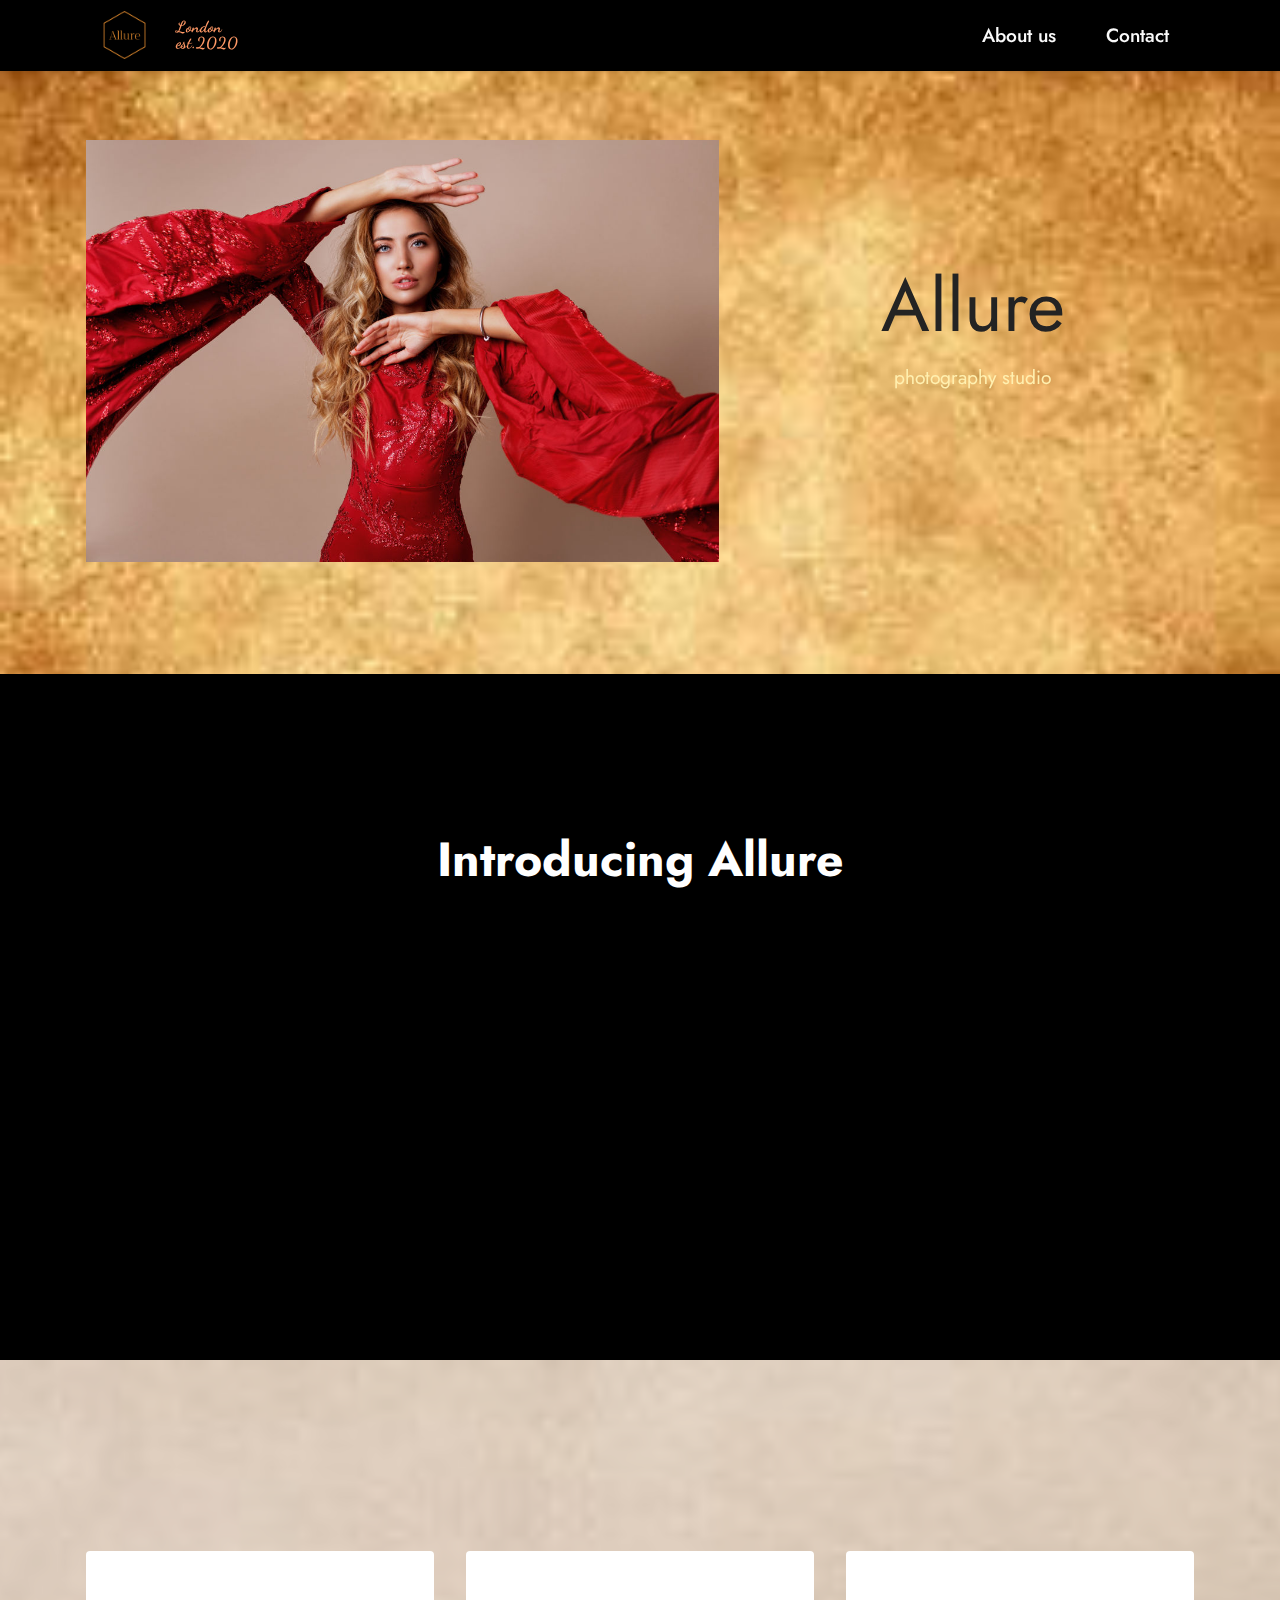
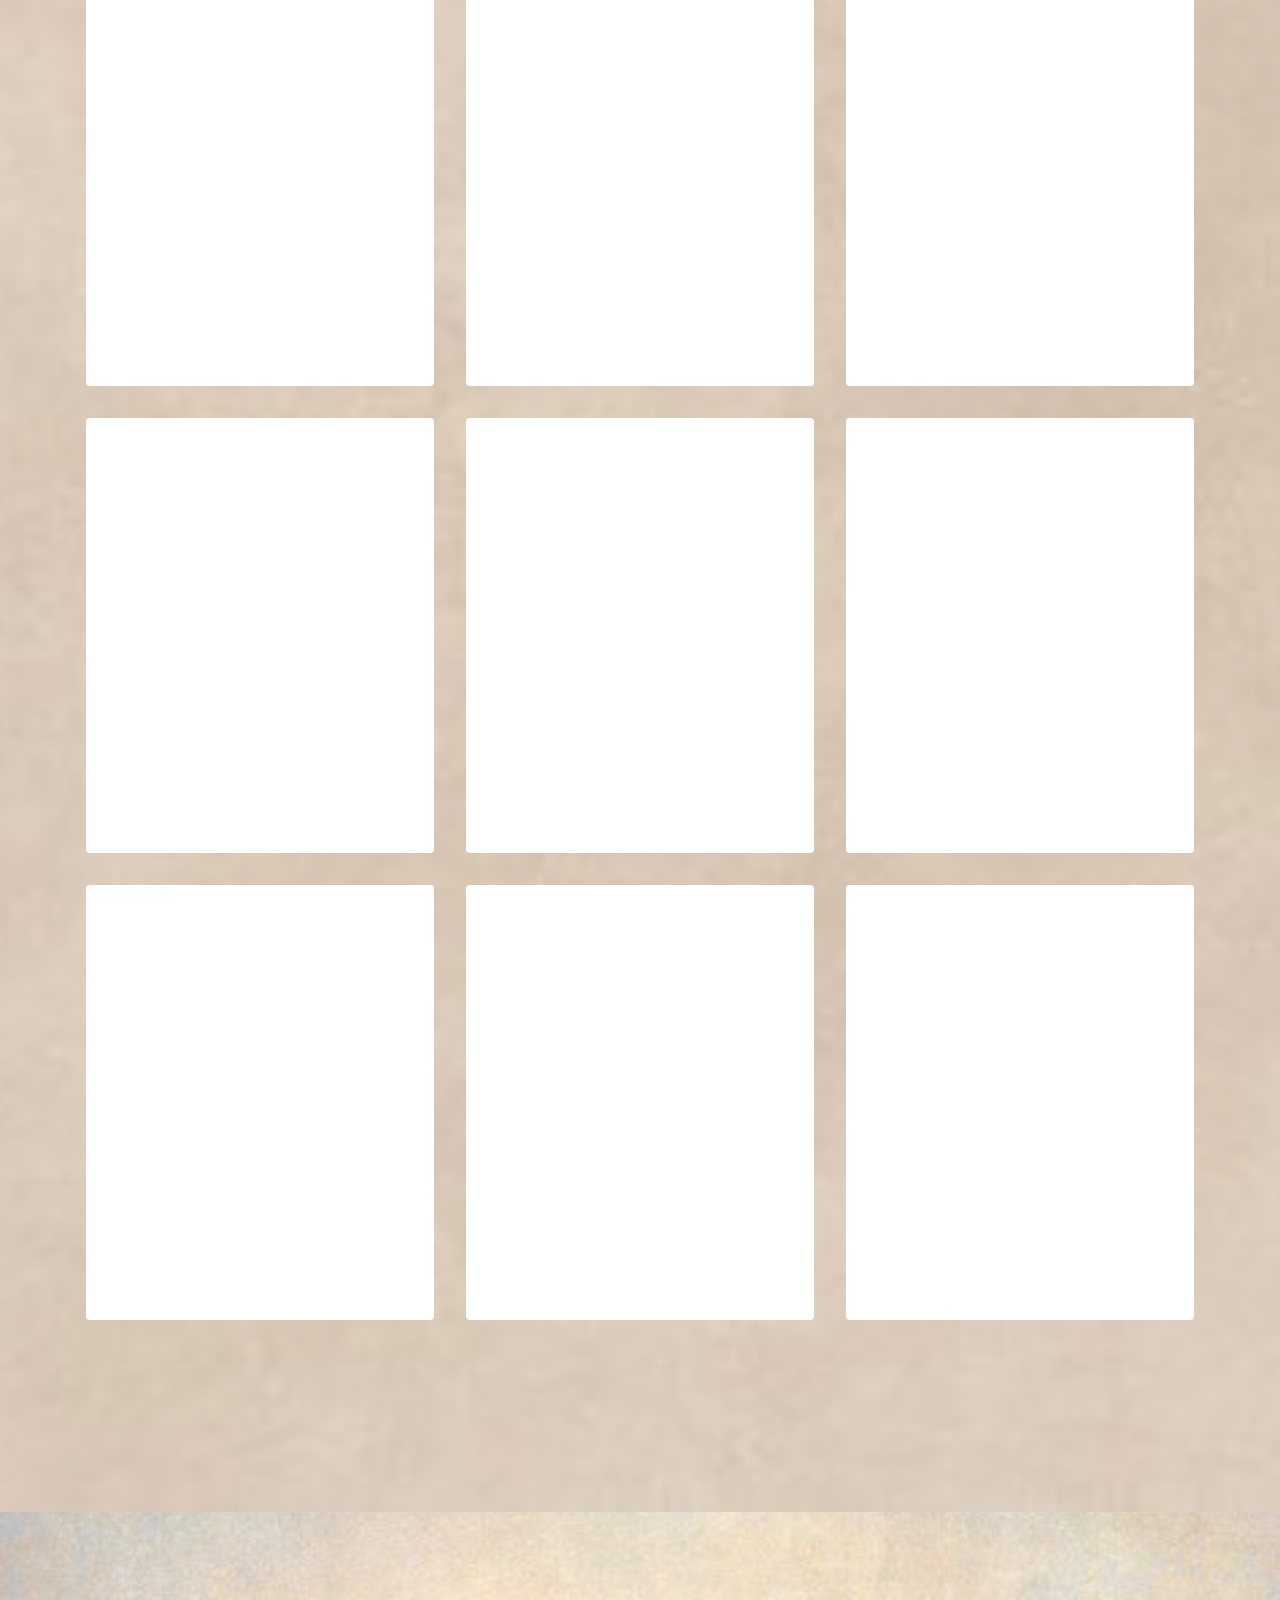
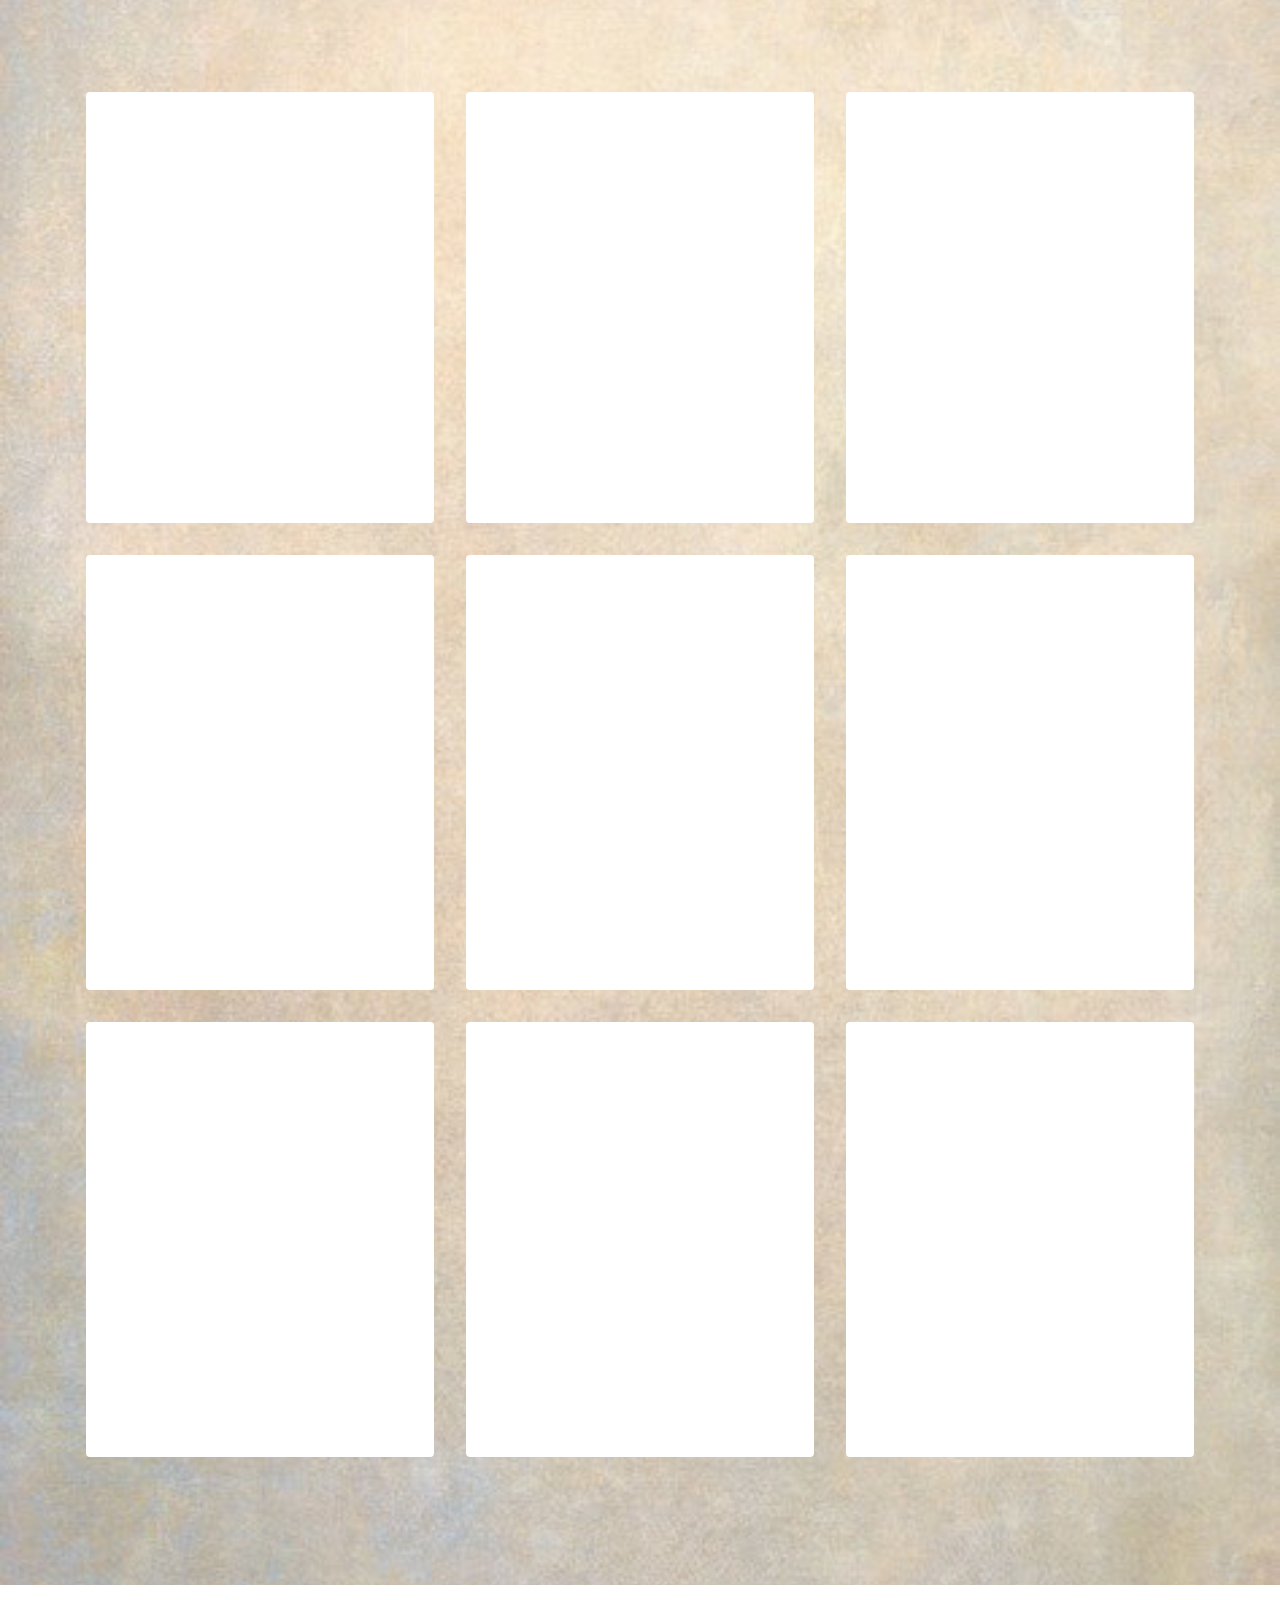
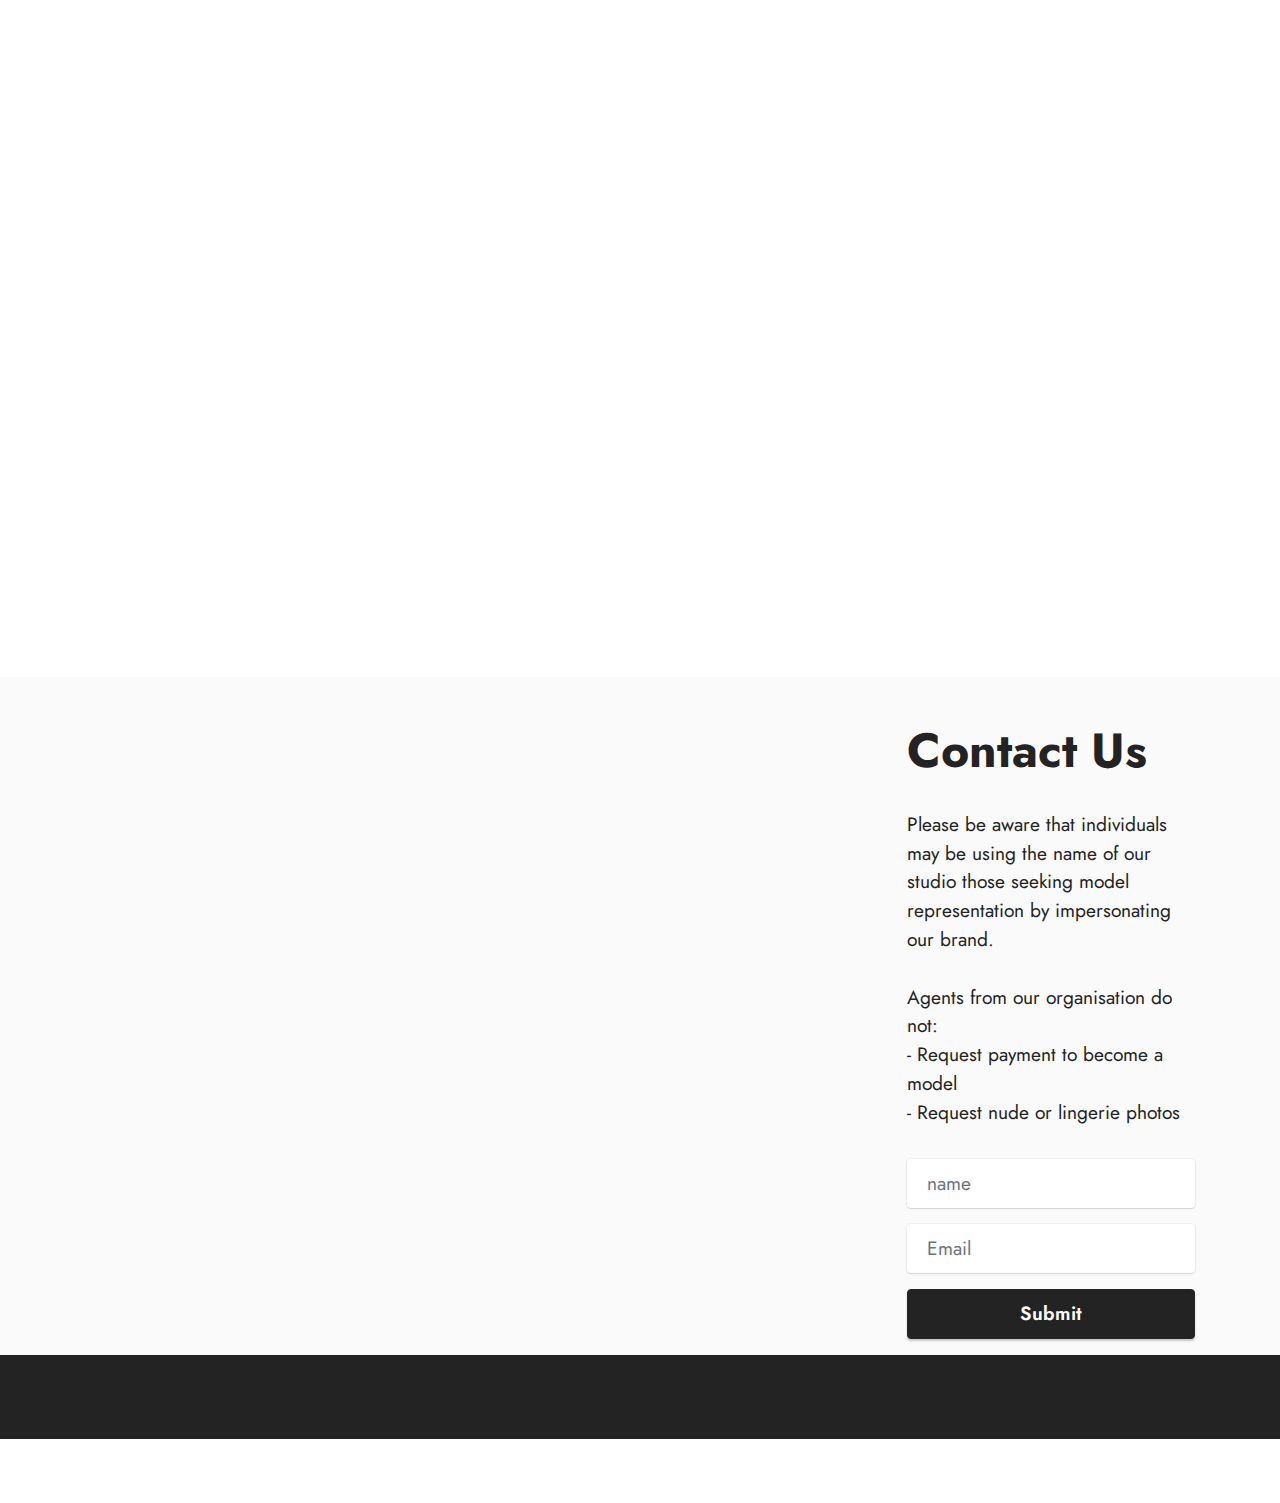
<file: index.html>
<!DOCTYPE html>
<html  >
<head>
  <!-- Site made with Mobirise Website Builder v5.6.13, https://mobirise.com -->
  <meta charset="UTF-8">
  <meta http-equiv="X-UA-Compatible" content="IE=edge">
  <meta name="generator" content="Mobirise v5.6.13, mobirise.com">
  <meta name="twitter:card" content="summary_large_image"/>
  <meta name="twitter:image:src" content="">
  <meta property="og:image" content="">
  <meta name="twitter:title" content="Home">
  <meta name="viewport" content="width=device-width, initial-scale=1, minimum-scale=1">
  <link rel="shortcut icon" href="assets/images/low-resolution-logo-transparent-background-1-96x60.png" type="image/x-icon">
  <meta name="description" content="">
  
  
  <title>Home</title>
  <link rel="stylesheet" href="assets/web/assets/mobirise-icons2/mobirise2.css">
  <link rel="stylesheet" href="assets/bootstrap/css/bootstrap.min.css">
  <link rel="stylesheet" href="assets/bootstrap/css/bootstrap-grid.min.css">
  <link rel="stylesheet" href="assets/bootstrap/css/bootstrap-reboot.min.css">
  <link rel="stylesheet" href="assets/parallax/jarallax.css">
  <link rel="stylesheet" href="assets/animatecss/animate.css">
  <link rel="stylesheet" href="assets/dropdown/css/style.css">
  <link rel="stylesheet" href="assets/socicon/css/styles.css">
  <link rel="stylesheet" href="assets/theme/css/style.css">
  <link rel="preload" href="https://fonts.googleapis.com/css?family=Jost:100,200,300,400,500,600,700,800,900,100i,200i,300i,400i,500i,600i,700i,800i,900i&display=swap" as="style" onload="this.onload=null;this.rel='stylesheet'">
  <noscript><link rel="stylesheet" href="https://fonts.googleapis.com/css?family=Jost:100,200,300,400,500,600,700,800,900,100i,200i,300i,400i,500i,600i,700i,800i,900i&display=swap"></noscript>
  <link rel="preload" href="https://fonts.googleapis.com/css?family=Dancing+Script:400,500,600,700&display=swap" as="style" onload="this.onload=null;this.rel='stylesheet'">
  <noscript><link rel="stylesheet" href="https://fonts.googleapis.com/css?family=Dancing+Script:400,500,600,700&display=swap"></noscript>
  <link rel="preload" as="style" href="assets/mobirise/css/mbr-additional.css"><link rel="stylesheet" href="assets/mobirise/css/mbr-additional.css" type="text/css">
  
  
  
  
</head>
<body>
  
  <section data-bs-version="5.1" class="menu menu2 cid-tjdkWiz5aY" once="menu" id="menu2-1b">
    
    <nav class="navbar navbar-dropdown navbar-fixed-top navbar-expand-lg">
        <div class="container">
            <div class="navbar-brand">
                <span class="navbar-logo">
                    <a href="index.html">
                        <img src="assets/images/low-resolution-logo-transparent-background-1-96x60.png" alt="Allure" style="height: 3rem;">
                    </a>
                </span>
                <span class="navbar-caption-wrap"><a class="navbar-caption text-danger display-7" href="https://mobiri.se">London<br>est.2020</a></span>
            </div>
            <button class="navbar-toggler" type="button" data-toggle="collapse" data-bs-toggle="collapse" data-target="#navbarSupportedContent" data-bs-target="#navbarSupportedContent" aria-controls="navbarNavAltMarkup" aria-expanded="false" aria-label="Toggle navigation">
                <div class="hamburger">
                    <span></span>
                    <span></span>
                    <span></span>
                    <span></span>
                </div>
            </button>
            <div class="collapse navbar-collapse" id="navbarSupportedContent">
                <ul class="navbar-nav nav-dropdown nav-right" data-app-modern-menu="true"><li class="nav-item"><a class="nav-link link text-white text-primary display-4" href="index.html#features12-1c">
                            About us</a></li>
                    
                    <li class="nav-item"><a class="nav-link link text-white text-primary display-4" href="index.html#form3-18">Contact</a>
                    </li></ul>
                
                
            </div>
        </div>
    </nav>
</section>

<section data-bs-version="5.1" class="header11 cid-tiKTjSQLnF mbr-parallax-background" id="header11-r">

    

    
    

    <div class="container">
        <div class="row justify-content-center">
            <div class="col-12 col-md-7 image-wrapper">
                <img class="w-100" src="assets/images/young-blond-lovely-woman-luxurious-red-dress-with-wide-sleeves-expressive-pose-1076x717.jpg" alt="Mobirise Website Builder">
            </div>
            <div class="col-12 col-md">
                <div class="text-wrapper text-center">
                    <h1 class="mbr-section-title mbr-fonts-style mb-3 display-1">Allure</h1>
                    <p class="mbr-text mbr-fonts-style display-4">photography studio<br><br></p>
                    
                </div>
            </div>
        </div>
    </div>
</section>

<section data-bs-version="5.1" class="content4 cid-tiKUinHXFu" id="content4-s">
    

    
    
    <div class="container">
        <div class="row justify-content-center">
            <div class="title col-md-12 col-lg-10">
                <h3 class="mbr-section-title mbr-fonts-style align-center mb-4 display-2"><strong>Introducing Allure<br></strong><br><em>Picture Perfect Photography</em></h3>
                <h4 class="mbr-section-subtitle align-center mbr-fonts-style mb-4 display-5">The love of fashion in all of its forms is the primary driving force behind London based Allure. As a well-known Glamour Photography Studio, they are recognized as a team of professionals who have the experience to help anyone advance their career, whether it is in front of or behind the lens. They have the skills, equipment and the creativity to turn your next fashion photoshoot into a success. Feel free to get in touch if you’d like to learn more about them.</h4>
                
            </div>
        </div>
    </div>
</section>

<section data-bs-version="5.1" class="features4 cid-tiUuCDadqT" id="features4-13">
    
    <div class="mbr-overlay"></div>
    <div class="container">
        <div class="mbr-section-head">
            <h4 class="mbr-section-title mbr-fonts-style align-center mb-0 display-2"><strong><br></strong><br><strong>Women Gallery</strong><strong><br></strong></h4>
            
        </div>
        <div class="row mt-4">
            
            <div class="item features-image сol-12 col-md-6 col-lg-4 active">
                <div class="item-wrapper">
                    <div class="item-img">
                        <img src="assets/images/276033657-105566502045441-7128041568608673617-n-696x868.jpg" alt="Mobirise Website Builder" title="" data-slide-to="0" data-bs-slide-to="0">
                    </div>
                    
                    
                </div>
            </div><div class="item features-image сol-12 col-md-6 col-lg-4">
                <div class="item-wrapper">
                    <div class="item-img">
                        <img src="assets/images/273801140-1760285894362841-1235222388710837811-n-696x868.jpg" alt="Mobirise Website Builder" title="" data-slide-to="1" data-bs-slide-to="1">
                    </div>
                    
                    
                </div>
            </div>
            <div class="item features-image сol-12 col-md-6 col-lg-4">
                <div class="item-wrapper">
                    <div class="item-img">
                        <img src="assets/images/279471977-2550946211719900-3228140336645946857-n-696x870.jpg" alt="Mobirise Website Builder" title="" data-slide-to="2" data-bs-slide-to="2">
                    </div>
                    
                    
                </div>
            </div><div class="item features-image сol-12 col-md-6 col-lg-4">
                <div class="item-wrapper">
                    <div class="item-img">
                        <img src="assets/images/298588696-901604917924639-3842330382481974404-n-696x870.jpg" alt="Mobirise Website Builder" title="" data-slide-to="3" data-bs-slide-to="3">
                    </div>
                    
                    
                </div>
            </div><div class="item features-image сol-12 col-md-6 col-lg-4">
                <div class="item-wrapper">
                    <div class="item-img">
                        <img src="assets/images/306998747-499795248151586-2303266652995166816-n-696x870.jpg" alt="Mobirise Website Builder" title="" data-slide-to="4" data-bs-slide-to="4">
                    </div>
                    
                    
                </div>
            </div><div class="item features-image сol-12 col-md-6 col-lg-4">
                <div class="item-wrapper">
                    <div class="item-img">
                        <img src="assets/images/280039542-1167709633992780-1573368427403839134-n-696x870.jpg" alt="Mobirise Website Builder" title="" data-slide-to="5" data-bs-slide-to="5">
                    </div>
                    
                    
                </div>
            </div><div class="item features-image сol-12 col-md-6 col-lg-4">
                <div class="item-wrapper">
                    <div class="item-img">
                        <img src="assets/images/210835037-217633340274973-8947833122368672042-n-1440x1800.jpg" alt="Mobirise Website Builder" title="" data-slide-to="6" data-bs-slide-to="6">
                    </div>
                    
                    
                </div>
            </div><div class="item features-image сol-12 col-md-6 col-lg-4">
                <div class="item-wrapper">
                    <div class="item-img">
                        <img src="assets/images/185307505-486379616015359-1203834031984909261-n-1440x1800.jpg" alt="Mobirise Website Builder" title="" data-slide-to="7" data-bs-slide-to="7">
                    </div>
                    
                    
                </div>
            </div><div class="item features-image сol-12 col-md-6 col-lg-4">
                <div class="item-wrapper">
                    <div class="item-img">
                        <img src="assets/images/166787180-3695179510604903-1396882200386497110-n-1440x1800.jpg" alt="Mobirise Website Builder" title="" data-slide-to="8" data-bs-slide-to="8">
                    </div>
                    
                    
                </div>
            </div>

        </div>
    </div>
</section>

<section data-bs-version="5.1" class="features4 cid-tjT3o5q0td" id="features4-1p">
    
    <div class="mbr-overlay"></div>
    <div class="container">
        <div class="mbr-section-head">
            <h4 class="mbr-section-title mbr-fonts-style align-center mb-0 display-2"><strong>Men Gallery</strong></h4>
            
        </div>
        <div class="row mt-4">
            <div class="item features-image сol-12 col-md-6 col-lg-4">
                <div class="item-wrapper">
                    <div class="item-img">
                        <img src="assets/images/241957587-416647726553903-3392111525569286750-n-696x862.jpg" alt="Mobirise Website Builder" title="" data-slide-to="0" data-bs-slide-to="0">
                    </div>
                    
                    
                </div>
            </div>
            <div class="item features-image сol-12 col-md-6 col-lg-4">
                <div class="item-wrapper">
                    <div class="item-img">
                        <img src="assets/images/240558854-622943432410082-7877447208898272219-n-696x812.jpg" alt="Mobirise Website Builder" title="" data-slide-to="1" data-bs-slide-to="1">
                    </div>
                    
                    
                </div>
            </div>
            <div class="item features-image сol-12 col-md-6 col-lg-4">
                <div class="item-wrapper">
                    <div class="item-img">
                        <img src="assets/images/249581570-452288413098118-7347783670786131368-n-696x784.jpg" alt="Mobirise Website Builder" title="" data-slide-to="2" data-bs-slide-to="2">
                    </div>
                    
                    
                </div>
            </div><div class="item features-image сol-12 col-md-6 col-lg-4">
                <div class="item-wrapper">
                    <div class="item-img">
                        <img src="assets/images/310792620-5842240709159367-6367465806490685750-n-150x150.jpg" alt="Mobirise Website Builder" title="" data-slide-to="3" data-bs-slide-to="3">
                    </div>
                    
                    
                </div>
            </div><div class="item features-image сol-12 col-md-6 col-lg-4">
                <div class="item-wrapper">
                    <div class="item-img">
                        <img src="assets/images/300828559-599357415160425-4552495865932801164-n-696x870.jpg" alt="Mobirise Website Builder" title="" data-slide-to="4" data-bs-slide-to="4">
                    </div>
                    
                    
                </div>
            </div><div class="item features-image сol-12 col-md-6 col-lg-4">
                <div class="item-wrapper">
                    <div class="item-img">
                        <img src="assets/images/310995606-428970702501929-8815483812258526688-n-1440x1800.jpg" alt="Mobirise Website Builder" title="" data-slide-to="5" data-bs-slide-to="5">
                    </div>
                    
                    
                </div>
            </div><div class="item features-image сol-12 col-md-6 col-lg-4">
                <div class="item-wrapper">
                    <div class="item-img">
                        <img src="assets/images/279701619-3128688717459537-1499819827923468639-n-1440x1796.jpg" alt="Mobirise Website Builder" title="" data-slide-to="6" data-bs-slide-to="6">
                    </div>
                    
                    
                </div>
            </div><div class="item features-image сol-12 col-md-6 col-lg-4">
                <div class="item-wrapper">
                    <div class="item-img">
                        <img src="assets/images/281855667-5053372651412048-2810909165834134959-n-1440x1800.jpg" alt="Mobirise Website Builder" title="" data-slide-to="7" data-bs-slide-to="7">
                    </div>
                    
                    
                </div>
            </div><div class="item features-image сol-12 col-md-6 col-lg-4">
                <div class="item-wrapper">
                    <div class="item-img">
                        <img src="assets/images/295225673-621861082450906-962933020896526408-n-1440x1800.jpg" alt="Mobirise Website Builder" title="" data-slide-to="8" data-bs-slide-to="8">
                    </div>
                    
                    
                </div>
            </div>

        </div>
    </div>
</section>

<section data-bs-version="5.1" class="features11 cid-tjds0SYQXx mbr-parallax-background" id="features12-1c">

    

    
    <div class="mbr-overlay" style="opacity: 0.5; background-color: rgb(255, 255, 255);">
    </div>
    <div class="container">
        <div class="m-0 row align-items-center">
            <div class="col-12 col-lg">
                <div class="card-wrapper">
                    <div class="card-box">
                        <h4 class="card-title mbr-fonts-style mb-4 display-2"><strong>About us</strong></h4>
                        <p class="mbr-text mbr-fonts-style mb-4 display-5">Allure is a full service Glamour Photography Studio based in London. Founded in 2022, Allure specializes in photography for a wide variety of purposes, offering a range of services that clients can’t seem to get enough of. Allure is made up of talented creative minds and offers clients a large studio with all the professional equipment every photo shoot needs. Learn more about Allure by getting in touch.</p>
                        
                        <div class="mbr-section-btn mb-4"><a class="btn btn-black display-5" href="index.html#form3-18">Get in touch</a></div>
                    </div>
                </div>
            </div>
            <div class="p-0 col-12 col-lg-4 md-pb">
                <div class="image-wrapper">
                    <img src="assets/images/fb-img-1664819301355-277x430.jpeg" alt="Mobirise Website Builder">
                </div>
            </div>
        </div>
    </div>
</section>

<section data-bs-version="5.1" class="form3 cid-tiVq06HXb5" id="form3-18">

    

    

    <div class="container-fluid">
        <div class="row justify-content-center">
            <div class="col-lg-7 col-12">
                <div class="image-wrapper">
                    <img class="w-100" src="assets/images/5fabb423d7907-1000x788.jpg" alt="Mobirise Website Builder">
                </div>
            </div>
            <div class="col-lg-3 offset-lg-1 mbr-form" data-form-type="formoid">
                <form action="https://mobirise.eu/" method="POST" class="mbr-form form-with-styler" data-form-title="Form Name"><input type="hidden" name="email" data-form-email="true" value="CFKyeBMkTo9hFA+p0bDrrPyW2E7bykNiPal2BzD9eMwFbEcrwo7Q9q8muh//TbxCcBHVkk5LgzizLVhvyGv85pG+ugLrJxW69NOHtHg1bJWnKFeZUAW0ZMUAvUyMonYX">
                    <div class="row">
                        <div hidden="hidden" data-form-alert="" class="alert alert-success col-12">hello iininn   ininim inknkm</div>
                        <div hidden="hidden" data-form-alert-danger="" class="alert alert-danger col-12">
                            Oops...! some problem!
                        </div>
                    </div>
                    <div class="dragArea row">
                        <div class="col-lg-12 col-md-12 col-sm-12">
                            <h1 class="mbr-section-title mb-4 display-2">
                                <strong>Contact Us</strong>
                            </h1>
                        </div>
                        <div class="col-lg-12 col-md-12 col-sm-12">
                            <p class="mbr-text mbr-fonts-style mb-4 display-4">Please be aware that individuals may be using the name of our studio those seeking model representation by impersonating our brand.
<br>
<br>Agents from our organisation do not:
<br>- Request payment to become a model
<br>- Request nude or lingerie photos&nbsp;<br></p>
                        </div>
                        <div data-for="name" class="col-lg-12 col-md col-sm-12 form-group mb-3">
                            <input type="text" name="name" data-form-field="name" class="form-control" value="" placeholder="name" id="name-form3-18">
                        </div>
                        <div class="col-lg-12 col-md col-sm-12 form-group mb-3" data-for="email">
                            <input type="email" name="email" placeholder="Email" data-form-field="email" class="form-control" value="" id="email-form3-18">
                        </div>
                        <div class="col-md-auto col-12 mbr-section-btn"><button type="submit" class="btn btn-black display-4">Submit</button></div>
                    </div>
                </form>
            </div>
            <div class="offset-lg-1"></div>
        </div>
    </div>
</section>

<section data-bs-version="5.1" class="footer7 cid-tiVpnGNZxH" once="footers" id="footer7-17">

    

    

    <div class="container">
        <div class="media-container-row align-center mbr-white">
            <div class="col-12">
                <p class="mbr-text mb-0 mbr-fonts-style display-7">
                    © Copyright 2022 Allure- All Rights Reserved
                </p>
            </div>
        </div>
    </div>
</section><section class="display-7" style="padding: 0;align-items: center;justify-content: center;flex-wrap: wrap;    align-content: center;display: flex;position: relative;height: 4rem;"><a href="https://mobiri.se/" style="flex: 1 1;height: 4rem;position: absolute;width: 100%;z-index: 1;"><img alt="" style="height: 4rem;" src="[data-uri]"></a><p style="margin: 0;text-align: center;" class="display-7">Made with &#8204;</p><a style="z-index:1" href="https://mobirise.com"> Web Site  Software</a></section><script src="assets/bootstrap/js/bootstrap.bundle.min.js"></script>  <script src="assets/parallax/jarallax.js"></script>  <script src="assets/smoothscroll/smooth-scroll.js"></script>  <script src="assets/ytplayer/index.js"></script>  <script src="assets/dropdown/js/navbar-dropdown.js"></script>  <script src="assets/theme/js/script.js"></script>  <script src="assets/formoid/formoid.min.js"></script>  
  
  
 <div id="scrollToTop" class="scrollToTop mbr-arrow-up"><a style="text-align: center;"><i class="mbr-arrow-up-icon mbr-arrow-up-icon-cm cm-icon cm-icon-smallarrow-up"></i></a></div>
    <input name="animation" type="hidden">
  </body>
</html>
</file>
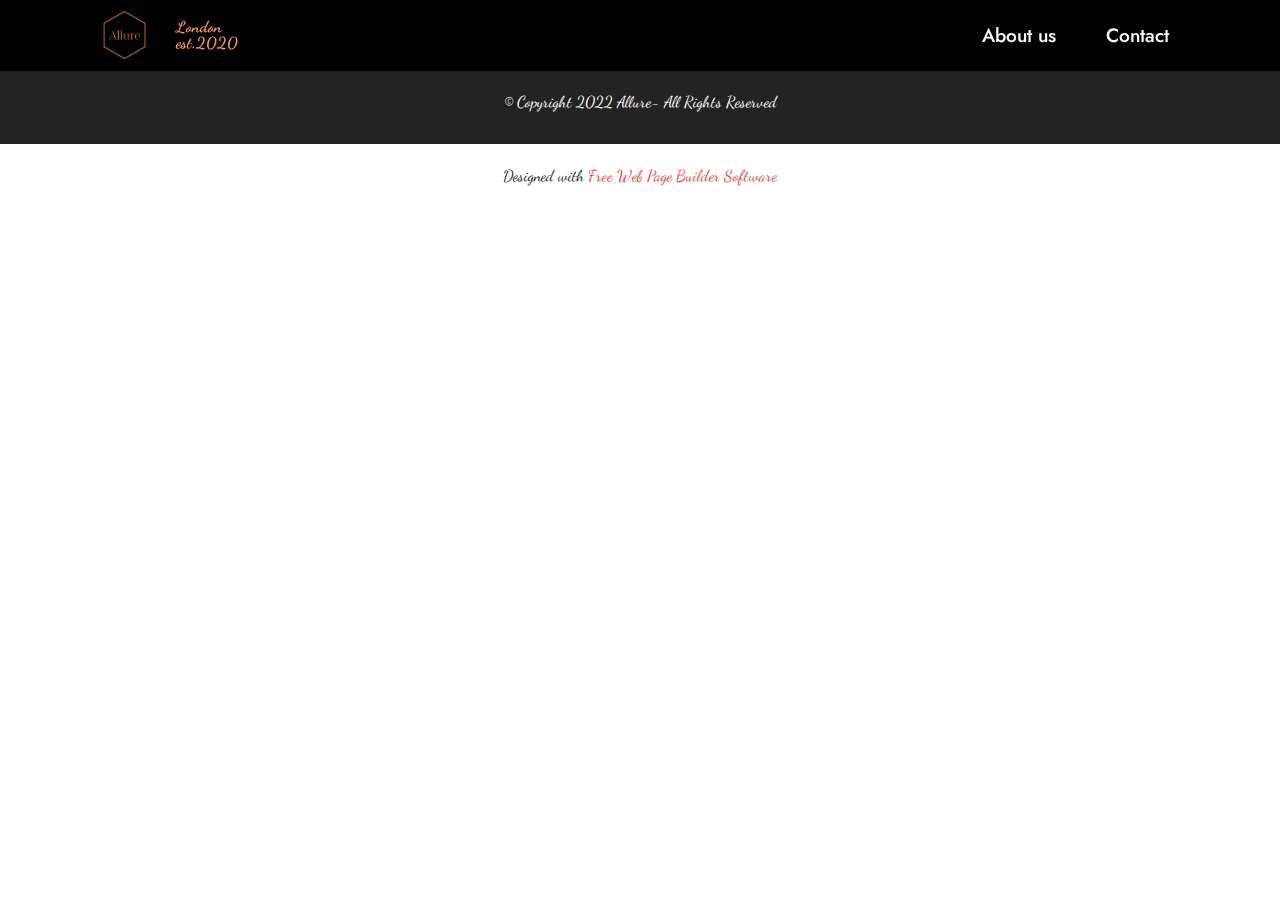
<file: page1.html>
<!DOCTYPE html>
<html  >
<head>
  <!-- Site made with Mobirise Website Builder v5.6.13, https://mobirise.com -->
  <meta charset="UTF-8">
  <meta http-equiv="X-UA-Compatible" content="IE=edge">
  <meta name="generator" content="Mobirise v5.6.13, mobirise.com">
  <meta name="twitter:card" content="summary_large_image"/>
  <meta name="twitter:image:src" content="">
  <meta property="og:image" content="">
  <meta name="twitter:title" content="Page 1">
  <meta name="viewport" content="width=device-width, initial-scale=1, minimum-scale=1">
  <link rel="shortcut icon" href="assets/images/low-resolution-logo-transparent-background-1-96x60.png" type="image/x-icon">
  <meta name="description" content="">
  
  
  <title>Page 1</title>
  <link rel="stylesheet" href="assets/bootstrap/css/bootstrap.min.css">
  <link rel="stylesheet" href="assets/bootstrap/css/bootstrap-grid.min.css">
  <link rel="stylesheet" href="assets/bootstrap/css/bootstrap-reboot.min.css">
  <link rel="stylesheet" href="assets/animatecss/animate.css">
  <link rel="stylesheet" href="assets/dropdown/css/style.css">
  <link rel="stylesheet" href="assets/socicon/css/styles.css">
  <link rel="stylesheet" href="assets/theme/css/style.css">
  <link rel="preload" href="https://fonts.googleapis.com/css?family=Jost:100,200,300,400,500,600,700,800,900,100i,200i,300i,400i,500i,600i,700i,800i,900i&display=swap" as="style" onload="this.onload=null;this.rel='stylesheet'">
  <noscript><link rel="stylesheet" href="https://fonts.googleapis.com/css?family=Jost:100,200,300,400,500,600,700,800,900,100i,200i,300i,400i,500i,600i,700i,800i,900i&display=swap"></noscript>
  <link rel="preload" href="https://fonts.googleapis.com/css?family=Dancing+Script:400,500,600,700&display=swap" as="style" onload="this.onload=null;this.rel='stylesheet'">
  <noscript><link rel="stylesheet" href="https://fonts.googleapis.com/css?family=Dancing+Script:400,500,600,700&display=swap"></noscript>
  <link rel="preload" as="style" href="assets/mobirise/css/mbr-additional.css"><link rel="stylesheet" href="assets/mobirise/css/mbr-additional.css" type="text/css">
  
  
  
  
</head>
<body>
  
  <section data-bs-version="5.1" class="menu menu2 cid-tjdkWiz5aY" once="menu" id="menu2-1b">
    
    <nav class="navbar navbar-dropdown navbar-fixed-top navbar-expand-lg">
        <div class="container">
            <div class="navbar-brand">
                <span class="navbar-logo">
                    <a href="index.html">
                        <img src="assets/images/low-resolution-logo-transparent-background-1-96x60.png" alt="Allure" style="height: 3rem;">
                    </a>
                </span>
                <span class="navbar-caption-wrap"><a class="navbar-caption text-danger display-7" href="https://mobiri.se">London<br>est.2020</a></span>
            </div>
            <button class="navbar-toggler" type="button" data-toggle="collapse" data-bs-toggle="collapse" data-target="#navbarSupportedContent" data-bs-target="#navbarSupportedContent" aria-controls="navbarNavAltMarkup" aria-expanded="false" aria-label="Toggle navigation">
                <div class="hamburger">
                    <span></span>
                    <span></span>
                    <span></span>
                    <span></span>
                </div>
            </button>
            <div class="collapse navbar-collapse" id="navbarSupportedContent">
                <ul class="navbar-nav nav-dropdown nav-right" data-app-modern-menu="true"><li class="nav-item"><a class="nav-link link text-white text-primary display-4" href="index.html#features12-1c">
                            About us</a></li>
                    
                    <li class="nav-item"><a class="nav-link link text-white text-primary display-4" href="index.html#form3-18">Contact</a>
                    </li></ul>
                
                
            </div>
        </div>
    </nav>
</section>

<section data-bs-version="5.1" class="footer7 cid-tiVpnGNZxH" once="footers" id="footer7-1a">

    

    

    <div class="container">
        <div class="media-container-row align-center mbr-white">
            <div class="col-12">
                <p class="mbr-text mb-0 mbr-fonts-style display-7">
                    © Copyright 2022 Allure- All Rights Reserved
                </p>
            </div>
        </div>
    </div>
</section><section class="display-7" style="padding: 0;align-items: center;justify-content: center;flex-wrap: wrap;    align-content: center;display: flex;position: relative;height: 4rem;"><a href="https://mobiri.se/" style="flex: 1 1;height: 4rem;position: absolute;width: 100%;z-index: 1;"><img alt="" style="height: 4rem;" src="[data-uri]"></a><p style="margin: 0;text-align: center;" class="display-7">Designed with &#8204;</p><a style="z-index:1" href="https://mobirise.com"> Free Web Page  Builder Software</a></section><script src="assets/bootstrap/js/bootstrap.bundle.min.js"></script>  <script src="assets/smoothscroll/smooth-scroll.js"></script>  <script src="assets/ytplayer/index.js"></script>  <script src="assets/dropdown/js/navbar-dropdown.js"></script>  <script src="assets/theme/js/script.js"></script>  
  
  
 <div id="scrollToTop" class="scrollToTop mbr-arrow-up"><a style="text-align: center;"><i class="mbr-arrow-up-icon mbr-arrow-up-icon-cm cm-icon cm-icon-smallarrow-up"></i></a></div>
    <input name="animation" type="hidden">
  </body>
</html>
</file>
<file: assets/web/assets/mobirise-icons2/mobirise2.css>
@font-face {
  font-family: 'Moririse2';
  font-display: swap;
  src:  url('mobirise2.eot?f2bix4');
  src:  url('mobirise2.eot?f2bix4#iefix') format('embedded-opentype'),
    url('mobirise2.ttf?f2bix4') format('truetype'),
    url('mobirise2.woff?f2bix4') format('woff'),
    url('mobirise2.svg?f2bix4#mobirise2') format('svg');
  font-weight: normal;
  font-style: normal;
}

[class^="mobi-"], [class*=" mobi-"] {
  /* use !important to prevent issues with browser extensions that change fonts */
  font-family: 'Moririse2' !important;
  speak: none;
  font-style: normal;
  font-weight: normal;
  font-variant: normal;
  text-transform: none;
  line-height: 1;

  /* Better Font Rendering =========== */
  -webkit-font-smoothing: antialiased;
  -moz-osx-font-smoothing: grayscale;
}

.mobi-mbri-add-submenu:before {
  content: "\e900";
}
.mobi-mbri-alert:before {
  content: "\e901";
}
.mobi-mbri-align-center:before {
  content: "\e902";
}
.mobi-mbri-align-justify:before {
  content: "\e903";
}
.mobi-mbri-align-left:before {
  content: "\e904";
}
.mobi-mbri-align-right:before {
  content: "\e905";
}
.mobi-mbri-android:before {
  content: "\e906";
}
.mobi-mbri-apple:before {
  content: "\e907";
}
.mobi-mbri-arrow-down:before {
  content: "\e908";
}
.mobi-mbri-arrow-next:before {
  content: "\e909";
}
.mobi-mbri-arrow-prev:before {
  content: "\e90a";
}
.mobi-mbri-arrow-up:before {
  content: "\e90b";
}
.mobi-mbri-bold:before {
  content: "\e90c";
}
.mobi-mbri-bookmark:before {
  content: "\e90d";
}
.mobi-mbri-bootstrap:before {
  content: "\e90e";
}
.mobi-mbri-briefcase:before {
  content: "\e90f";
}
.mobi-mbri-browse:before {
  content: "\e910";
}
.mobi-mbri-bulleted-list:before {
  content: "\e911";
}
.mobi-mbri-calendar:before {
  content: "\e912";
}
.mobi-mbri-camera:before {
  content: "\e913";
}
.mobi-mbri-cart-add:before {
  content: "\e914";
}
.mobi-mbri-cart-full:before {
  content: "\e915";
}
.mobi-mbri-cash:before {
  content: "\e916";
}
.mobi-mbri-change-style:before {
  content: "\e917";
}
.mobi-mbri-chat:before {
  content: "\e918";
}
.mobi-mbri-clock:before {
  content: "\e919";
}
.mobi-mbri-close:before {
  content: "\e91a";
}
.mobi-mbri-cloud:before {
  content: "\e91b";
}
.mobi-mbri-code:before {
  content: "\e91c";
}
.mobi-mbri-contact-form:before {
  content: "\e91d";
}
.mobi-mbri-credit-card:before {
  content: "\e91e";
}
.mobi-mbri-cursor-click:before {
  content: "\e91f";
}
.mobi-mbri-cust-feedback:before {
  content: "\e920";
}
.mobi-mbri-database:before {
  content: "\e921";
}
.mobi-mbri-delivery:before {
  content: "\e922";
}
.mobi-mbri-desktop:before {
  content: "\e923";
}
.mobi-mbri-devices:before {
  content: "\e924";
}
.mobi-mbri-down:before {
  content: "\e925";
}
.mobi-mbri-download-2:before {
  content: "\e926";
}
.mobi-mbri-download:before {
  content: "\e927";
}
.mobi-mbri-drag-n-drop-2:before {
  content: "\e928";
}
.mobi-mbri-drag-n-drop:before {
  content: "\e929";
}
.mobi-mbri-edit-2:before {
  content: "\e92a";
}
.mobi-mbri-edit:before {
  content: "\e92b";
}
.mobi-mbri-error:before {
  content: "\e92c";
}
.mobi-mbri-extension:before {
  content: "\e92d";
}
.mobi-mbri-features:before {
  content: "\e92e";
}
.mobi-mbri-file:before {
  content: "\e92f";
}
.mobi-mbri-flag:before {
  content: "\e930";
}
.mobi-mbri-folder:before {
  content: "\e931";
}
.mobi-mbri-gift:before {
  content: "\e932";
}
.mobi-mbri-github:before {
  content: "\e933";
}
.mobi-mbri-globe-2:before {
  content: "\e934";
}
.mobi-mbri-globe:before {
  content: "\e935";
}
.mobi-mbri-growing-chart:before {
  content: "\e936";
}
.mobi-mbri-hearth:before {
  content: "\e937";
}
.mobi-mbri-help:before {
  content: "\e938";
}
.mobi-mbri-home:before {
  content: "\e939";
}
.mobi-mbri-hot-cup:before {
  content: "\e93a";
}
.mobi-mbri-idea:before {
  content: "\e93b";
}
.mobi-mbri-image-gallery:before {
  content: "\e93c";
}
.mobi-mbri-image-slider:before {
  content: "\e93d";
}
.mobi-mbri-info:before {
  content: "\e93e";
}
.mobi-mbri-italic:before {
  content: "\e93f";
}
.mobi-mbri-key:before {
  content: "\e940";
}
.mobi-mbri-laptop:before {
  content: "\e941";
}
.mobi-mbri-layers:before {
  content: "\e942";
}
.mobi-mbri-left-right:before {
  content: "\e943";
}
.mobi-mbri-left:before {
  content: "\e944";
}
.mobi-mbri-letter:before {
  content: "\e945";
}
.mobi-mbri-like:before {
  content: "\e946";
}
.mobi-mbri-link:before {
  content: "\e947";
}
.mobi-mbri-lock:before {
  content: "\e948";
}
.mobi-mbri-login:before {
  content: "\e949";
}
.mobi-mbri-logout:before {
  content: "\e94a";
}
.mobi-mbri-magic-stick:before {
  content: "\e94b";
}
.mobi-mbri-map-pin:before {
  content: "\e94c";
}
.mobi-mbri-menu:before {
  content: "\e94d";
}
.mobi-mbri-mobile-2:before {
  content: "\e94e";
}
.mobi-mbri-mobile-horizontal:before {
  content: "\e94f";
}
.mobi-mbri-mobile:before {
  content: "\e950";
}
.mobi-mbri-mobirise:before {
  content: "\e951";
}
.mobi-mbri-more-horizontal:before {
  content: "\e952";
}
.mobi-mbri-more-vertical:before {
  content: "\e953";
}
.mobi-mbri-music:before {
  content: "\e954";
}
.mobi-mbri-new-file:before {
  content: "\e955";
}
.mobi-mbri-numbered-list:before {
  content: "\e956";
}
.mobi-mbri-opened-folder:before {
  content: "\e957";
}
.mobi-mbri-pages:before {
  content: "\e958";
}
.mobi-mbri-paper-plane:before {
  content: "\e959";
}
.mobi-mbri-paperclip:before {
  content: "\e95a";
}
.mobi-mbri-phone:before {
  content: "\e95b";
}
.mobi-mbri-photo:before {
  content: "\e95c";
}
.mobi-mbri-photos:before {
  content: "\e95d";
}
.mobi-mbri-pin:before {
  content: "\e95e";
}
.mobi-mbri-play:before {
  content: "\e95f";
}
.mobi-mbri-plus:before {
  content: "\e960";
}
.mobi-mbri-preview:before {
  content: "\e961";
}
.mobi-mbri-print:before {
  content: "\e962";
}
.mobi-mbri-protect:before {
  content: "\e963";
}
.mobi-mbri-question:before {
  content: "\e964";
}
.mobi-mbri-quote-left:before {
  content: "\e965";
}
.mobi-mbri-quote-right:before {
  content: "\e966";
}
.mobi-mbri-redo:before {
  content: "\e967";
}
.mobi-mbri-refresh:before {
  content: "\e968";
}
.mobi-mbri-responsive-2:before {
  content: "\e969";
}
.mobi-mbri-responsive:before {
  content: "\e96a";
}
.mobi-mbri-right:before {
  content: "\e96b";
}
.mobi-mbri-rocket:before {
  content: "\e96c";
}
.mobi-mbri-sad-face:before {
  content: "\e96d";
}
.mobi-mbri-sale:before {
  content: "\e96e";
}
.mobi-mbri-save:before {
  content: "\e96f";
}
.mobi-mbri-search:before {
  content: "\e970";
}
.mobi-mbri-setting-2:before {
  content: "\e971";
}
.mobi-mbri-setting-3:before {
  content: "\e972";
}
.mobi-mbri-setting:before {
  content: "\e973";
}
.mobi-mbri-share:before {
  content: "\e974";
}
.mobi-mbri-shopping-bag:before {
  content: "\e975";
}
.mobi-mbri-shopping-basket:before {
  content: "\e976";
}
.mobi-mbri-shopping-cart:before {
  content: "\e977";
}
.mobi-mbri-sites:before {
  content: "\e978";
}
.mobi-mbri-smile-face:before {
  content: "\e979";
}
.mobi-mbri-speed:before {
  content: "\e97a";
}
.mobi-mbri-star:before {
  content: "\e97b";
}
.mobi-mbri-success:before {
  content: "\e97c";
}
.mobi-mbri-sun:before {
  content: "\e97d";
}
.mobi-mbri-sun2:before {
  content: "\e97e";
}
.mobi-mbri-tablet-vertical:before {
  content: "\e97f";
}
.mobi-mbri-tablet:before {
  content: "\e980";
}
.mobi-mbri-target:before {
  content: "\e981";
}
.mobi-mbri-timer:before {
  content: "\e982";
}
.mobi-mbri-to-ftp:before {
  content: "\e983";
}
.mobi-mbri-to-local-drive:before {
  content: "\e984";
}
.mobi-mbri-touch-swipe:before {
  content: "\e985";
}
.mobi-mbri-touch:before {
  content: "\e986";
}
.mobi-mbri-trash:before {
  content: "\e987";
}
.mobi-mbri-underline:before {
  content: "\e988";
}
.mobi-mbri-undo:before {
  content: "\e989";
}
.mobi-mbri-unlink:before {
  content: "\e98a";
}
.mobi-mbri-unlock:before {
  content: "\e98b";
}
.mobi-mbri-up-down:before {
  content: "\e98c";
}
.mobi-mbri-up:before {
  content: "\e98d";
}
.mobi-mbri-update:before {
  content: "\e98e";
}
.mobi-mbri-upload-2:before {
  content: "\e98f";
}
.mobi-mbri-upload:before {
  content: "\e990";
}
.mobi-mbri-user-2:before {
  content: "\e991";
}
.mobi-mbri-user:before {
  content: "\e992";
}
.mobi-mbri-users:before {
  content: "\e993";
}
.mobi-mbri-video-play:before {
  content: "\e994";
}
.mobi-mbri-video:before {
  content: "\e995";
}
.mobi-mbri-watch:before {
  content: "\e996";
}
.mobi-mbri-website-theme-2:before {
  content: "\e997";
}
.mobi-mbri-website-theme:before {
  content: "\e998";
}
.mobi-mbri-wifi:before {
  content: "\e999";
}
.mobi-mbri-windows:before {
  content: "\e99a";
}
.mobi-mbri-zoom-in:before {
  content: "\e99b";
}
.mobi-mbri-zoom-out:before {
  content: "\e99c";
}
</file>
<file: assets/parallax/jarallax.css>
.jarallax {
    position: relative;
    z-index: 0;
}
.jarallax > .jarallax-img {
    position: absolute;
    object-fit: cover;
    /* support for plugin https://github.com/bfred-it/object-fit-images */
    font-family: 'object-fit: cover;';
    top: 0;
    left: 0;
    width: 100%;
    height: 100%;
    z-index: -1;
}
</file>
<file: assets/dropdown/css/style.css>
.navbar-dropdown {
  left: 0;
  padding: 0;
  position: absolute;
  right: 0;
  top: 0;
  transition: all 0.45s ease;
  z-index: 1030;
  background: #282828; }
  .navbar-dropdown .navbar-logo {
    margin-right: 0.8rem;
    transition: margin 0.3s ease-in-out;
    vertical-align: middle; }
    .navbar-dropdown .navbar-logo img {
      height: 3.125rem;
      transition: all 0.3s ease-in-out; }
    .navbar-dropdown .navbar-logo.mbr-iconfont {
      font-size: 3.125rem;
      line-height: 3.125rem; }
  .navbar-dropdown .navbar-caption {
    font-weight: 700;
    white-space: normal;
    vertical-align: -4px;
    line-height: 3.125rem !important; }
    .navbar-dropdown .navbar-caption, .navbar-dropdown .navbar-caption:hover {
      color: inherit;
      text-decoration: none; }
  .navbar-dropdown .mbr-iconfont + .navbar-caption {
    vertical-align: -1px; }
  .navbar-dropdown.navbar-fixed-top {
    position: fixed; }
  .navbar-dropdown .navbar-brand span {
    vertical-align: -4px; }
  .navbar-dropdown.bg-color.transparent {
    background: none; }
  .navbar-dropdown.navbar-short .navbar-brand {
    padding: 0.625rem 0; }
    .navbar-dropdown.navbar-short .navbar-brand span {
      vertical-align: -1px; }
  .navbar-dropdown.navbar-short .navbar-caption {
    line-height: 2.375rem !important;
    vertical-align: -2px; }
  .navbar-dropdown.navbar-short .navbar-logo {
    margin-right: 0.5rem; }
    .navbar-dropdown.navbar-short .navbar-logo img {
      height: 2.375rem; }
    .navbar-dropdown.navbar-short .navbar-logo.mbr-iconfont {
      font-size: 2.375rem;
      line-height: 2.375rem; }
  .navbar-dropdown.navbar-short .mbr-table-cell {
    height: 3.625rem; }
  .navbar-dropdown .navbar-close {
    left: 0.6875rem;
    position: fixed;
    top: 0.75rem;
    z-index: 1000; }
  .navbar-dropdown .hamburger-icon {
    content: "";
    display: inline-block;
    vertical-align: middle;
    width: 16px;
    -webkit-box-shadow: 0 -6px 0 1px #282828,0 0 0 1px #282828,0 6px 0 1px #282828;
    -moz-box-shadow: 0 -6px 0 1px #282828,0 0 0 1px #282828,0 6px 0 1px #282828;
    box-shadow: 0 -6px 0 1px #282828,0 0 0 1px #282828,0 6px 0 1px #282828; }

.dropdown-menu .dropdown-toggle[data-toggle="dropdown-submenu"]::after {
  border-bottom: 0.35em solid transparent;
  border-left: 0.35em solid;
  border-right: 0;
  border-top: 0.35em solid transparent;
  margin-left: 0.3rem; }

.dropdown-menu .dropdown-item:focus {
  outline: 0; }

.nav-dropdown {
  font-size: 0.75rem;
  font-weight: 500;
  height: auto !important; }
  .nav-dropdown .nav-btn {
    padding-left: 1rem; }
  .nav-dropdown .link {
    margin: .667em 1.667em;
    font-weight: 500;
    padding: 0;
    transition: color .2s ease-in-out; }
    .nav-dropdown .link.dropdown-toggle {
      margin-right: 2.583em; }
      .nav-dropdown .link.dropdown-toggle::after {
        margin-left: .25rem;
        border-top: 0.35em solid;
        border-right: 0.35em solid transparent;
        border-left: 0.35em solid transparent;
        border-bottom: 0; }
      .nav-dropdown .link.dropdown-toggle[aria-expanded="true"] {
        margin: 0;
        padding: 0.667em 3.263em  0.667em 1.667em; }
  .nav-dropdown .link::after,
  .nav-dropdown .dropdown-item::after {
    color: inherit; }
  .nav-dropdown .btn {
    font-size: 0.75rem;
    font-weight: 700;
    letter-spacing: 0;
    margin-bottom: 0;
    padding-left: 1.25rem;
    padding-right: 1.25rem; }
  .nav-dropdown .dropdown-menu {
    border-radius: 0;
    border: 0;
    left: 0;
    margin: 0;
    padding-bottom: 1.25rem;
    padding-top: 1.25rem;
    position: relative; }
  .nav-dropdown .dropdown-submenu {
    margin-left: 0.125rem;
    top: 0; }
  .nav-dropdown .dropdown-item {
    font-weight: 500;
    line-height: 2;
    padding: 0.3846em 4.615em 0.3846em 1.5385em;
    position: relative;
    transition: color .2s ease-in-out, background-color .2s ease-in-out; }
    .nav-dropdown .dropdown-item::after {
      margin-top: -0.3077em;
      position: absolute;
      right: 1.1538em;
      top: 50%; }
    .nav-dropdown .dropdown-item:focus, .nav-dropdown .dropdown-item:hover {
      background: none; }

@media (max-width: 767px) {
  .nav-dropdown.navbar-toggleable-sm {
    bottom: 0;
    display: none;
    left: 0;
    overflow-x: hidden;
    position: fixed;
    top: 0;
    transform: translateX(-100%);
    -ms-transform: translateX(-100%);
    -webkit-transform: translateX(-100%);
    width: 18.75rem;
    z-index: 999; } }
.nav-dropdown.navbar-toggleable-xl {
  bottom: 0;
  display: none;
  left: 0;
  overflow-x: hidden;
  position: fixed;
  top: 0;
  transform: translateX(-100%);
  -ms-transform: translateX(-100%);
  -webkit-transform: translateX(-100%);
  width: 18.75rem;
  z-index: 999; }

.nav-dropdown-sm {
  display: block !important;
  overflow-x: hidden;
  overflow: auto;
  padding-top: 3.875rem; }
  .nav-dropdown-sm::after {
    content: "";
    display: block;
    height: 3rem;
    width: 100%; }
  .nav-dropdown-sm.collapse.in ~ .navbar-close {
    display: block !important; }
  .nav-dropdown-sm.collapsing, .nav-dropdown-sm.collapse.in {
    transform: translateX(0);
    -ms-transform: translateX(0);
    -webkit-transform: translateX(0);
    transition: all 0.25s ease-out;
    -webkit-transition: all 0.25s ease-out;
    background: #282828; }
  .nav-dropdown-sm.collapsing[aria-expanded="false"] {
    transform: translateX(-100%);
    -ms-transform: translateX(-100%);
    -webkit-transform: translateX(-100%); }
  .nav-dropdown-sm .nav-item {
    display: block;
    margin-left: 0 !important;
    padding-left: 0; }
  .nav-dropdown-sm .link,
  .nav-dropdown-sm .dropdown-item {
    border-top: 1px dotted rgba(255, 255, 255, 0.1);
    font-size: 0.8125rem;
    line-height: 1.6;
    margin: 0 !important;
    padding: 0.875rem 2.4rem 0.875rem 1.5625rem !important;
    position: relative;
    white-space: normal; }
    .nav-dropdown-sm .link:focus, .nav-dropdown-sm .link:hover,
    .nav-dropdown-sm .dropdown-item:focus,
    .nav-dropdown-sm .dropdown-item:hover {
      background: rgba(0, 0, 0, 0.2) !important;
      color: #c0a375; }
  .nav-dropdown-sm .nav-btn {
    position: relative;
    padding: 1.5625rem 1.5625rem 0 1.5625rem; }
    .nav-dropdown-sm .nav-btn::before {
      border-top: 1px dotted rgba(255, 255, 255, 0.1);
      content: "";
      left: 0;
      position: absolute;
      top: 0;
      width: 100%; }
    .nav-dropdown-sm .nav-btn + .nav-btn {
      padding-top: 0.625rem; }
      .nav-dropdown-sm .nav-btn + .nav-btn::before {
        display: none; }
  .nav-dropdown-sm .btn {
    padding: 0.625rem 0; }
  .nav-dropdown-sm .dropdown-toggle[data-toggle="dropdown-submenu"]::after {
    margin-left: .25rem;
    border-top: 0.35em solid;
    border-right: 0.35em solid transparent;
    border-left: 0.35em solid transparent;
    border-bottom: 0; }
  .nav-dropdown-sm .dropdown-toggle[data-toggle="dropdown-submenu"][aria-expanded="true"]::after {
    border-top: 0;
    border-right: 0.35em solid transparent;
    border-left: 0.35em solid transparent;
    border-bottom: 0.35em solid; }
  .nav-dropdown-sm .dropdown-menu {
    margin: 0;
    padding: 0;
    position: relative;
    top: 0;
    left: 0;
    width: 100%;
    border: 0;
    float: none;
    border-radius: 0;
    background: none; }
  .nav-dropdown-sm .dropdown-submenu {
    left: 100%;
    margin-left: 0.125rem;
    margin-top: -1.25rem;
    top: 0; }

.navbar-toggleable-sm .nav-dropdown .dropdown-menu {
  position: absolute; }

.navbar-toggleable-sm .nav-dropdown .dropdown-submenu {
  left: 100%;
  margin-left: 0.125rem;
  margin-top: -1.25rem;
  top: 0; }

.navbar-toggleable-sm.opened .nav-dropdown .dropdown-menu {
  position: relative; }

.navbar-toggleable-sm.opened .nav-dropdown .dropdown-submenu {
  left: 0;
  margin-left: 00rem;
  margin-top: 0rem;
  top: 0; }

.is-builder .nav-dropdown.collapsing {
  transition: none !important; }
</file>
<file: assets/socicon/css/styles.css>
@charset "UTF-8";

@font-face {
  font-family: 'Socicon';
  src:  url('../fonts/socicon.eot');
  src:  url('../fonts/socicon.eot?#iefix') format('embedded-opentype'),
    url('../fonts/socicon.woff2') format('woff2'),
    url('../fonts/socicon.ttf') format('truetype'),
    url('../fonts/socicon.woff') format('woff'),
    url('../fonts/socicon.svg#socicon') format('svg');
  font-weight: normal;
  font-style: normal;
  font-display: swap;
}

[data-icon]:before {
  font-family: "socicon" !important;
  content: attr(data-icon);
  font-style: normal !important;
  font-weight: normal !important;
  font-variant: normal !important;
  text-transform: none !important;
  speak: none;
  line-height: 1;
  -webkit-font-smoothing: antialiased;
  -moz-osx-font-smoothing: grayscale;
}

[class^="socicon-"], [class*=" socicon-"] {
  /* use !important to prevent issues with browser extensions that change fonts */
  font-family: 'Socicon' !important;
  speak: none;
  font-style: normal;
  font-weight: normal;
  font-variant: normal;
  text-transform: none;
  line-height: 1;

  /* Better Font Rendering =========== */
  -webkit-font-smoothing: antialiased;
  -moz-osx-font-smoothing: grayscale;
}

.socicon-eitaa:before {
  content: "\e97c";
}
.socicon-soroush:before {
  content: "\e97d";
}
.socicon-bale:before {
  content: "\e97e";
}
.socicon-zazzle:before {
  content: "\e97b";
}
.socicon-society6:before {
  content: "\e97a";
}
.socicon-redbubble:before {
  content: "\e979";
}
.socicon-avvo:before {
  content: "\e978";
}
.socicon-stitcher:before {
  content: "\e977";
}
.socicon-googlehangouts:before {
  content: "\e974";
}
.socicon-dlive:before {
  content: "\e975";
}
.socicon-vsco:before {
  content: "\e976";
}
.socicon-flipboard:before {
  content: "\e973";
}
.socicon-ubuntu:before {
  content: "\e958";
}
.socicon-artstation:before {
  content: "\e959";
}
.socicon-invision:before {
  content: "\e95a";
}
.socicon-torial:before {
  content: "\e95b";
}
.socicon-collectorz:before {
  content: "\e95c";
}
.socicon-seenthis:before {
  content: "\e95d";
}
.socicon-googleplaymusic:before {
  content: "\e95e";
}
.socicon-debian:before {
  content: "\e95f";
}
.socicon-filmfreeway:before {
  content: "\e960";
}
.socicon-gnome:before {
  content: "\e961";
}
.socicon-itchio:before {
  content: "\e962";
}
.socicon-jamendo:before {
  content: "\e963";
}
.socicon-mix:before {
  content: "\e964";
}
.socicon-sharepoint:before {
  content: "\e965";
}
.socicon-tinder:before {
  content: "\e966";
}
.socicon-windguru:before {
  content: "\e967";
}
.socicon-cdbaby:before {
  content: "\e968";
}
.socicon-elementaryos:before {
  content: "\e969";
}
.socicon-stage32:before {
  content: "\e96a";
}
.socicon-tiktok:before {
  content: "\e96b";
}
.socicon-gitter:before {
  content: "\e96c";
}
.socicon-letterboxd:before {
  content: "\e96d";
}
.socicon-threema:before {
  content: "\e96e";
}
.socicon-splice:before {
  content: "\e96f";
}
.socicon-metapop:before {
  content: "\e970";
}
.socicon-naver:before {
  content: "\e971";
}
.socicon-remote:before {
  content: "\e972";
}
.socicon-internet:before {
  content: "\e957";
}
.socicon-moddb:before {
  content: "\e94b";
}
.socicon-indiedb:before {
  content: "\e94c";
}
.socicon-traxsource:before {
  content: "\e94d";
}
.socicon-gamefor:before {
  content: "\e94e";
}
.socicon-pixiv:before {
  content: "\e94f";
}
.socicon-myanimelist:before {
  content: "\e950";
}
.socicon-blackberry:before {
  content: "\e951";
}
.socicon-wickr:before {
  content: "\e952";
}
.socicon-spip:before {
  content: "\e953";
}
.socicon-napster:before {
  content: "\e954";
}
.socicon-beatport:before {
  content: "\e955";
}
.socicon-hackerone:before {
  content: "\e956";
}
.socicon-hackernews:before {
  content: "\e946";
}
.socicon-smashwords:before {
  content: "\e947";
}
.socicon-kobo:before {
  content: "\e948";
}
.socicon-bookbub:before {
  content: "\e949";
}
.socicon-mailru:before {
  content: "\e94a";
}
.socicon-gitlab:before {
  content: "\e945";
}
.socicon-instructables:before {
  content: "\e944";
}
.socicon-portfolio:before {
  content: "\e943";
}
.socicon-codered:before {
  content: "\e940";
}
.socicon-origin:before {
  content: "\e941";
}
.socicon-nextdoor:before {
  content: "\e942";
}
.socicon-udemy:before {
  content: "\e93f";
}
.socicon-livemaster:before {
  content: "\e93e";
}
.socicon-crunchbase:before {
  content: "\e93b";
}
.socicon-homefy:before {
  content: "\e93c";
}
.socicon-calendly:before {
  content: "\e93d";
}
.socicon-realtor:before {
  content: "\e90f";
}
.socicon-tidal:before {
  content: "\e910";
}
.socicon-qobuz:before {
  content: "\e911";
}
.socicon-natgeo:before {
  content: "\e912";
}
.socicon-mastodon:before {
  content: "\e913";
}
.socicon-unsplash:before {
  content: "\e914";
}
.socicon-homeadvisor:before {
  content: "\e915";
}
.socicon-angieslist:before {
  content: "\e916";
}
.socicon-codepen:before {
  content: "\e917";
}
.socicon-slack:before {
  content: "\e918";
}
.socicon-openaigym:before {
  content: "\e919";
}
.socicon-logmein:before {
  content: "\e91a";
}
.socicon-fiverr:before {
  content: "\e91b";
}
.socicon-gotomeeting:before {
  content: "\e91c";
}
.socicon-aliexpress:before {
  content: "\e91d";
}
.socicon-guru:before {
  content: "\e91e";
}
.socicon-appstore:before {
  content: "\e91f";
}
.socicon-homes:before {
  content: "\e920";
}
.socicon-zoom:before {
  content: "\e921";
}
.socicon-alibaba:before {
  content: "\e922";
}
.socicon-craigslist:before {
  content: "\e923";
}
.socicon-wix:before {
  content: "\e924";
}
.socicon-redfin:before {
  content: "\e925";
}
.socicon-googlecalendar:before {
  content: "\e926";
}
.socicon-shopify:before {
  content: "\e927";
}
.socicon-freelancer:before {
  content: "\e928";
}
.socicon-seedrs:before {
  content: "\e929";
}
.socicon-bing:before {
  content: "\e92a";
}
.socicon-doodle:before {
  content: "\e92b";
}
.socicon-bonanza:before {
  content: "\e92c";
}
.socicon-squarespace:before {
  content: "\e92d";
}
.socicon-toptal:before {
  content: "\e92e";
}
.socicon-gust:before {
  content: "\e92f";
}
.socicon-ask:before {
  content: "\e930";
}
.socicon-trulia:before {
  content: "\e931";
}
.socicon-loomly:before {
  content: "\e932";
}
.socicon-ghost:before {
  content: "\e933";
}
.socicon-upwork:before {
  content: "\e934";
}
.socicon-fundable:before {
  content: "\e935";
}
.socicon-booking:before {
  content: "\e936";
}
.socicon-googlemaps:before {
  content: "\e937";
}
.socicon-zillow:before {
  content: "\e938";
}
.socicon-niconico:before {
  content: "\e939";
}
.socicon-toneden:before {
  content: "\e93a";
}
.socicon-augment:before {
  content: "\e908";
}
.socicon-bitbucket:before {
  content: "\e909";
}
.socicon-fyuse:before {
  content: "\e90a";
}
.socicon-yt-gaming:before {
  content: "\e90b";
}
.socicon-sketchfab:before {
  content: "\e90c";
}
.socicon-mobcrush:before {
  content: "\e90d";
}
.socicon-microsoft:before {
  content: "\e90e";
}
.socicon-pandora:before {
  content: "\e907";
}
.socicon-messenger:before {
  content: "\e906";
}
.socicon-gamewisp:before {
  content: "\e905";
}
.socicon-bloglovin:before {
  content: "\e904";
}
.socicon-tunein:before {
  content: "\e903";
}
.socicon-gamejolt:before {
  content: "\e901";
}
.socicon-trello:before {
  content: "\e902";
}
.socicon-spreadshirt:before {
  content: "\e900";
}
.socicon-500px:before {
  content: "\e000";
}
.socicon-8tracks:before {
  content: "\e001";
}
.socicon-airbnb:before {
  content: "\e002";
}
.socicon-alliance:before {
  content: "\e003";
}
.socicon-amazon:before {
  content: "\e004";
}
.socicon-amplement:before {
  content: "\e005";
}
.socicon-android:before {
  content: "\e006";
}
.socicon-angellist:before {
  content: "\e007";
}
.socicon-apple:before {
  content: "\e008";
}
.socicon-appnet:before {
  content: "\e009";
}
.socicon-baidu:before {
  content: "\e00a";
}
.socicon-bandcamp:before {
  content: "\e00b";
}
.socicon-battlenet:before {
  content: "\e00c";
}
.socicon-mixer:before {
  content: "\e00d";
}
.socicon-bebee:before {
  content: "\e00e";
}
.socicon-bebo:before {
  content: "\e00f";
}
.socicon-behance:before {
  content: "\e010";
}
.socicon-blizzard:before {
  content: "\e011";
}
.socicon-blogger:before {
  content: "\e012";
}
.socicon-buffer:before {
  content: "\e013";
}
.socicon-chrome:before {
  content: "\e014";
}
.socicon-coderwall:before {
  content: "\e015";
}
.socicon-curse:before {
  content: "\e016";
}
.socicon-dailymotion:before {
  content: "\e017";
}
.socicon-deezer:before {
  content: "\e018";
}
.socicon-delicious:before {
  content: "\e019";
}
.socicon-deviantart:before {
  content: "\e01a";
}
.socicon-diablo:before {
  content: "\e01b";
}
.socicon-digg:before {
  content: "\e01c";
}
.socicon-discord:before {
  content: "\e01d";
}
.socicon-disqus:before {
  content: "\e01e";
}
.socicon-douban:before {
  content: "\e01f";
}
.socicon-draugiem:before {
  content: "\e020";
}
.socicon-dribbble:before {
  content: "\e021";
}
.socicon-drupal:before {
  content: "\e022";
}
.socicon-ebay:before {
  content: "\e023";
}
.socicon-ello:before {
  content: "\e024";
}
.socicon-endomodo:before {
  content: "\e025";
}
.socicon-envato:before {
  content: "\e026";
}
.socicon-etsy:before {
  content: "\e027";
}
.socicon-facebook:before {
  content: "\e028";
}
.socicon-feedburner:before {
  content: "\e029";
}
.socicon-filmweb:before {
  content: "\e02a";
}
.socicon-firefox:before {
  content: "\e02b";
}
.socicon-flattr:before {
  content: "\e02c";
}
.socicon-flickr:before {
  content: "\e02d";
}
.socicon-formulr:before {
  content: "\e02e";
}
.socicon-forrst:before {
  content: "\e02f";
}
.socicon-foursquare:before {
  content: "\e030";
}
.socicon-friendfeed:before {
  content: "\e031";
}
.socicon-github:before {
  content: "\e032";
}
.socicon-goodreads:before {
  content: "\e033";
}
.socicon-google:before {
  content: "\e034";
}
.socicon-googlescholar:before {
  content: "\e035";
}
.socicon-googlegroups:before {
  content: "\e036";
}
.socicon-googlephotos:before {
  content: "\e037";
}
.socicon-googleplus:before {
  content: "\e038";
}
.socicon-grooveshark:before {
  content: "\e039";
}
.socicon-hackerrank:before {
  content: "\e03a";
}
.socicon-hearthstone:before {
  content: "\e03b";
}
.socicon-hellocoton:before {
  content: "\e03c";
}
.socicon-heroes:before {
  content: "\e03d";
}
.socicon-smashcast:before {
  content: "\e03e";
}
.socicon-horde:before {
  content: "\e03f";
}
.socicon-houzz:before {
  content: "\e040";
}
.socicon-icq:before {
  content: "\e041";
}
.socicon-identica:before {
  content: "\e042";
}
.socicon-imdb:before {
  content: "\e043";
}
.socicon-instagram:before {
  content: "\e044";
}
.socicon-issuu:before {
  content: "\e045";
}
.socicon-istock:before {
  content: "\e046";
}
.socicon-itunes:before {
  content: "\e047";
}
.socicon-keybase:before {
  content: "\e048";
}
.socicon-lanyrd:before {
  content: "\e049";
}
.socicon-lastfm:before {
  content: "\e04a";
}
.socicon-line:before {
  content: "\e04b";
}
.socicon-linkedin:before {
  content: "\e04c";
}
.socicon-livejournal:before {
  content: "\e04d";
}
.socicon-lyft:before {
  content: "\e04e";
}
.socicon-macos:before {
  content: "\e04f";
}
.socicon-mail:before {
  content: "\e050";
}
.socicon-medium:before {
  content: "\e051";
}
.socicon-meetup:before {
  content: "\e052";
}
.socicon-mixcloud:before {
  content: "\e053";
}
.socicon-modelmayhem:before {
  content: "\e054";
}
.socicon-mumble:before {
  content: "\e055";
}
.socicon-myspace:before {
  content: "\e056";
}
.socicon-newsvine:before {
  content: "\e057";
}
.socicon-nintendo:before {
  content: "\e058";
}
.socicon-npm:before {
  content: "\e059";
}
.socicon-odnoklassniki:before {
  content: "\e05a";
}
.socicon-openid:before {
  content: "\e05b";
}
.socicon-opera:before {
  content: "\e05c";
}
.socicon-outlook:before {
  content: "\e05d";
}
.socicon-overwatch:before {
  content: "\e05e";
}
.socicon-patreon:before {
  content: "\e05f";
}
.socicon-paypal:before {
  content: "\e060";
}
.socicon-periscope:before {
  content: "\e061";
}
.socicon-persona:before {
  content: "\e062";
}
.socicon-pinterest:before {
  content: "\e063";
}
.socicon-play:before {
  content: "\e064";
}
.socicon-player:before {
  content: "\e065";
}
.socicon-playstation:before {
  content: "\e066";
}
.socicon-pocket:before {
  content: "\e067";
}
.socicon-qq:before {
  content: "\e068";
}
.socicon-quora:before {
  content: "\e069";
}
.socicon-raidcall:before {
  content: "\e06a";
}
.socicon-ravelry:before {
  content: "\e06b";
}
.socicon-reddit:before {
  content: "\e06c";
}
.socicon-renren:before {
  content: "\e06d";
}
.socicon-researchgate:before {
  content: "\e06e";
}
.socicon-residentadvisor:before {
  content: "\e06f";
}
.socicon-reverbnation:before {
  content: "\e070";
}
.socicon-rss:before {
  content: "\e071";
}
.socicon-sharethis:before {
  content: "\e072";
}
.socicon-skype:before {
  content: "\e073";
}
.socicon-slideshare:before {
  content: "\e074";
}
.socicon-smugmug:before {
  content: "\e075";
}
.socicon-snapchat:before {
  content: "\e076";
}
.socicon-songkick:before {
  content: "\e077";
}
.socicon-soundcloud:before {
  content: "\e078";
}
.socicon-spotify:before {
  content: "\e079";
}
.socicon-stackexchange:before {
  content: "\e07a";
}
.socicon-stackoverflow:before {
  content: "\e07b";
}
.socicon-starcraft:before {
  content: "\e07c";
}
.socicon-stayfriends:before {
  content: "\e07d";
}
.socicon-steam:before {
  content: "\e07e";
}
.socicon-storehouse:before {
  content: "\e07f";
}
.socicon-strava:before {
  content: "\e080";
}
.socicon-streamjar:before {
  content: "\e081";
}
.socicon-stumbleupon:before {
  content: "\e082";
}
.socicon-swarm:before {
  content: "\e083";
}
.socicon-teamspeak:before {
  content: "\e084";
}
.socicon-teamviewer:before {
  content: "\e085";
}
.socicon-technorati:before {
  content: "\e086";
}
.socicon-telegram:before {
  content: "\e087";
}
.socicon-tripadvisor:before {
  content: "\e088";
}
.socicon-tripit:before {
  content: "\e089";
}
.socicon-triplej:before {
  content: "\e08a";
}
.socicon-tumblr:before {
  content: "\e08b";
}
.socicon-twitch:before {
  content: "\e08c";
}
.socicon-twitter:before {
  content: "\e08d";
}
.socicon-uber:before {
  content: "\e08e";
}
.socicon-ventrilo:before {
  content: "\e08f";
}
.socicon-viadeo:before {
  content: "\e090";
}
.socicon-viber:before {
  content: "\e091";
}
.socicon-viewbug:before {
  content: "\e092";
}
.socicon-vimeo:before {
  content: "\e093";
}
.socicon-vine:before {
  content: "\e094";
}
.socicon-vkontakte:before {
  content: "\e095";
}
.socicon-warcraft:before {
  content: "\e096";
}
.socicon-wechat:before {
  content: "\e097";
}
.socicon-weibo:before {
  content: "\e098";
}
.socicon-whatsapp:before {
  content: "\e099";
}
.socicon-wikipedia:before {
  content: "\e09a";
}
.socicon-windows:before {
  content: "\e09b";
}
.socicon-wordpress:before {
  content: "\e09c";
}
.socicon-wykop:before {
  content: "\e09d";
}
.socicon-xbox:before {
  content: "\e09e";
}
.socicon-xing:before {
  content: "\e09f";
}
.socicon-yahoo:before {
  content: "\e0a0";
}
.socicon-yammer:before {
  content: "\e0a1";
}
.socicon-yandex:before {
  content: "\e0a2";
}
.socicon-yelp:before {
  content: "\e0a3";
}
.socicon-younow:before {
  content: "\e0a4";
}
.socicon-youtube:before {
  content: "\e0a5";
}
.socicon-zapier:before {
  content: "\e0a6";
}
.socicon-zerply:before {
  content: "\e0a7";
}
.socicon-zomato:before {
  content: "\e0a8";
}
.socicon-zynga:before {
  content: "\e0a9";
}
</file>
<file: assets/theme/css/style.css>
@charset "UTF-8";
section {
  background-color: #ffffff;
}

body {
  font-style: normal;
  line-height: 1.5;
  font-weight: 400;
  color: #232323;
  position: relative;
}

button {
  background-color: transparent;
  border-color: transparent;
}

section,
.container,
.container-fluid {
  position: relative;
  word-wrap: break-word;
}

a.mbr-iconfont:hover {
  text-decoration: none;
}

.article .lead p,
.article .lead ul,
.article .lead ol,
.article .lead pre,
.article .lead blockquote {
  margin-bottom: 0;
}

a {
  font-style: normal;
  font-weight: 400;
  cursor: pointer;
}
a, a:hover {
  text-decoration: none;
}

.mbr-section-title {
  font-style: normal;
  line-height: 1.3;
}

.mbr-section-subtitle {
  line-height: 1.3;
}

.mbr-text {
  font-style: normal;
  line-height: 1.7;
}

h1,
h2,
h3,
h4,
h5,
h6,
.display-1,
.display-2,
.display-4,
.display-5,
.display-7,
span,
p,
a {
  line-height: 1;
  word-break: break-word;
  word-wrap: break-word;
  font-weight: 400;
}

b,
strong {
  font-weight: bold;
}

input:-webkit-autofill, input:-webkit-autofill:hover, input:-webkit-autofill:focus, input:-webkit-autofill:active {
  transition-delay: 9999s;
  -webkit-transition-property: background-color, color;
  transition-property: background-color, color;
}

textarea[type=hidden] {
  display: none;
}

section {
  background-position: 50% 50%;
  background-repeat: no-repeat;
  background-size: cover;
}
section .mbr-background-video,
section .mbr-background-video-preview {
  position: absolute;
  bottom: 0;
  left: 0;
  right: 0;
  top: 0;
}

.hidden {
  visibility: hidden;
}

.mbr-z-index20 {
  z-index: 20;
}

/*! Base colors */
.mbr-white {
  color: #ffffff;
}

.mbr-black {
  color: #111111;
}

.mbr-bg-white {
  background-color: #ffffff;
}

.mbr-bg-black {
  background-color: #000000;
}

/*! Text-aligns */
.align-left {
  text-align: left;
}

.align-center {
  text-align: center;
}

.align-right {
  text-align: right;
}

/*! Font-weight  */
.mbr-light {
  font-weight: 300;
}

.mbr-regular {
  font-weight: 400;
}

.mbr-semibold {
  font-weight: 500;
}

.mbr-bold {
  font-weight: 700;
}

/*! Media  */
.media-content {
  flex-basis: 100%;
}

.media-container-row {
  display: flex;
  flex-direction: row;
  flex-wrap: wrap;
  justify-content: center;
  align-content: center;
  align-items: start;
}
.media-container-row .media-size-item {
  width: 400px;
}

.media-container-column {
  display: flex;
  flex-direction: column;
  flex-wrap: wrap;
  justify-content: center;
  align-content: center;
  align-items: stretch;
}
.media-container-column > * {
  width: 100%;
}

@media (min-width: 992px) {
  .media-container-row {
    flex-wrap: nowrap;
  }
}
figure {
  margin-bottom: 0;
  overflow: hidden;
}

figure[mbr-media-size] {
  transition: width 0.1s;
}

img,
iframe {
  display: block;
  width: 100%;
}

.card {
  background-color: transparent;
  border: none;
}

.card-box {
  width: 100%;
}

.card-img {
  text-align: center;
  flex-shrink: 0;
  -webkit-flex-shrink: 0;
}

.media {
  max-width: 100%;
  margin: 0 auto;
}

.mbr-figure {
  align-self: center;
}

.media-container > div {
  max-width: 100%;
}

.mbr-figure img,
.card-img img {
  width: 100%;
}

@media (max-width: 991px) {
  .media-size-item {
    width: auto !important;
  }

  .media {
    width: auto;
  }

  .mbr-figure {
    width: 100% !important;
  }
}
/*! Buttons */
.mbr-section-btn {
  margin-left: -0.6rem;
  margin-right: -0.6rem;
  font-size: 0;
}

.btn {
  font-weight: 600;
  border-width: 1px;
  font-style: normal;
  margin: 0.6rem 0.6rem;
  white-space: normal;
  transition: all 0.2s ease-in-out;
  display: inline-flex;
  align-items: center;
  justify-content: center;
  word-break: break-word;
}

.btn-sm {
  font-weight: 600;
  letter-spacing: 0px;
  transition: all 0.3s ease-in-out;
}

.btn-md {
  font-weight: 600;
  letter-spacing: 0px;
  transition: all 0.3s ease-in-out;
}

.btn-lg {
  font-weight: 600;
  letter-spacing: 0px;
  transition: all 0.3s ease-in-out;
}

.btn-form {
  margin: 0;
}
.btn-form:hover {
  cursor: pointer;
}

nav .mbr-section-btn {
  margin-left: 0rem;
  margin-right: 0rem;
}

/*! Btn icon margin */
.btn .mbr-iconfont,
.btn.btn-sm .mbr-iconfont {
  order: 1;
  cursor: pointer;
  margin-left: 0.5rem;
  vertical-align: sub;
}

.btn.btn-md .mbr-iconfont,
.btn.btn-md .mbr-iconfont {
  margin-left: 0.8rem;
}

.mbr-regular {
  font-weight: 400;
}

.mbr-semibold {
  font-weight: 500;
}

.mbr-bold {
  font-weight: 700;
}

[type=submit] {
  -webkit-appearance: none;
}

/*! Full-screen */
.mbr-fullscreen .mbr-overlay {
  min-height: 100vh;
}

.mbr-fullscreen {
  display: flex;
  display: -moz-flex;
  display: -ms-flex;
  display: -o-flex;
  align-items: center;
  min-height: 100vh;
  padding-top: 3rem;
  padding-bottom: 3rem;
}

/*! Map */
.map {
  height: 25rem;
  position: relative;
}
.map iframe {
  width: 100%;
  height: 100%;
}

/*! Scroll to top arrow */
.mbr-arrow-up {
  bottom: 25px;
  right: 90px;
  position: fixed;
  text-align: right;
  z-index: 5000;
  color: #ffffff;
  font-size: 22px;
}

.mbr-arrow-up a {
  background: rgba(0, 0, 0, 0.2);
  border-radius: 50%;
  color: #fff;
  display: inline-block;
  height: 60px;
  width: 60px;
  border: 2px solid #fff;
  outline-style: none !important;
  position: relative;
  text-decoration: none;
  transition: all 0.3s ease-in-out;
  cursor: pointer;
  text-align: center;
}
.mbr-arrow-up a:hover {
  background-color: rgba(0, 0, 0, 0.4);
}
.mbr-arrow-up a i {
  line-height: 60px;
}

.mbr-arrow-up-icon {
  display: block;
  color: #fff;
}

.mbr-arrow-up-icon::before {
  content: "›";
  display: inline-block;
  font-family: serif;
  font-size: 22px;
  line-height: 1;
  font-style: normal;
  position: relative;
  top: 6px;
  left: -4px;
  transform: rotate(-90deg);
}

/*! Arrow Down */
.mbr-arrow {
  position: absolute;
  bottom: 45px;
  left: 50%;
  width: 60px;
  height: 60px;
  cursor: pointer;
  background-color: rgba(80, 80, 80, 0.5);
  border-radius: 50%;
  transform: translateX(-50%);
}
@media (max-width: 767px) {
  .mbr-arrow {
    display: none;
  }
}
.mbr-arrow > a {
  display: inline-block;
  text-decoration: none;
  outline-style: none;
  -webkit-animation: arrowdown 1.7s ease-in-out infinite;
          animation: arrowdown 1.7s ease-in-out infinite;
  color: #ffffff;
}
.mbr-arrow > a > i {
  position: absolute;
  top: -2px;
  left: 15px;
  font-size: 2rem;
}

#scrollToTop a i::before {
  content: "";
  position: absolute;
  display: block;
  border-bottom: 2.5px solid #fff;
  border-left: 2.5px solid #fff;
  width: 27.8%;
  height: 27.8%;
  left: 50%;
  top: 51%;
  transform: translateY(-30%) translateX(-50%) rotate(135deg);
}

@keyframes arrowdown {
  0% {
    transform: translateY(0px);
  }
  50% {
    transform: translateY(-5px);
  }
  100% {
    transform: translateY(0px);
  }
}
@-webkit-keyframes arrowdown {
  0% {
    transform: translateY(0px);
  }
  50% {
    transform: translateY(-5px);
  }
  100% {
    transform: translateY(0px);
  }
}
@media (max-width: 500px) {
  .mbr-arrow-up {
    left: 0;
    right: 0;
    text-align: center;
  }
}
/*Gradients animation*/
@keyframes gradient-animation {
  from {
    background-position: 0% 100%;
    -webkit-animation-timing-function: ease-in-out;
            animation-timing-function: ease-in-out;
  }
  to {
    background-position: 100% 0%;
    -webkit-animation-timing-function: ease-in-out;
            animation-timing-function: ease-in-out;
  }
}
@-webkit-keyframes gradient-animation {
  from {
    background-position: 0% 100%;
    -webkit-animation-timing-function: ease-in-out;
            animation-timing-function: ease-in-out;
  }
  to {
    background-position: 100% 0%;
    -webkit-animation-timing-function: ease-in-out;
            animation-timing-function: ease-in-out;
  }
}
.bg-gradient {
  background-size: 200% 200%;
  animation: gradient-animation 5s infinite alternate;
  -webkit-animation: gradient-animation 5s infinite alternate;
}

.menu .navbar-brand {
  display: -webkit-flex;
}
.menu .navbar-brand span {
  display: flex;
  display: -webkit-flex;
}
.menu .navbar-brand .navbar-caption-wrap {
  display: -webkit-flex;
}
.menu .navbar-brand .navbar-logo img {
  display: -webkit-flex;
  width: auto;
}
@media (min-width: 768px) and (max-width: 991px) {
  .menu .navbar-toggleable-sm .navbar-nav {
    display: -ms-flexbox;
  }
}
@media (max-width: 991px) {
  .menu .navbar-collapse {
    max-height: 93.5vh;
  }
  .menu .navbar-collapse.show {
    overflow: auto;
  }
}
@media (min-width: 992px) {
  .menu .navbar-nav.nav-dropdown {
    display: -webkit-flex;
  }
  .menu .navbar-toggleable-sm .navbar-collapse {
    display: -webkit-flex !important;
  }
  .menu .collapsed .navbar-collapse {
    max-height: 93.5vh;
  }
  .menu .collapsed .navbar-collapse.show {
    overflow: auto;
  }
}
@media (max-width: 767px) {
  .menu .navbar-collapse {
    max-height: 80vh;
  }
}

.nav-link .mbr-iconfont {
  margin-right: 0.5rem;
}

.navbar {
  display: -webkit-flex;
  -webkit-flex-wrap: wrap;
  -webkit-align-items: center;
  -webkit-justify-content: space-between;
}

.navbar-collapse {
  -webkit-flex-basis: 100%;
  -webkit-flex-grow: 1;
  -webkit-align-items: center;
}

.nav-dropdown .link {
  padding: 0.667em 1.667em !important;
  margin: 0 !important;
}

.nav {
  display: -webkit-flex;
  -webkit-flex-wrap: wrap;
}

.row {
  display: -webkit-flex;
  -webkit-flex-wrap: wrap;
}

.justify-content-center {
  -webkit-justify-content: center;
}

.form-inline {
  display: -webkit-flex;
}

.card-wrapper {
  -webkit-flex: 1;
}

.carousel-control {
  z-index: 10;
  display: -webkit-flex;
}

.carousel-controls {
  display: -webkit-flex;
}

.media {
  display: -webkit-flex;
}

.form-group:focus {
  outline: none;
}

.jq-selectbox__select {
  padding: 7px 0;
  position: relative;
}

.jq-selectbox__dropdown {
  overflow: hidden;
  border-radius: 10px;
  position: absolute;
  top: 100%;
  left: 0 !important;
  width: 100% !important;
}

.jq-selectbox__trigger-arrow {
  right: 0;
  transform: translateY(-50%);
}

.jq-selectbox li {
  padding: 1.07em 0.5em;
}

input[type=range] {
  padding-left: 0 !important;
  padding-right: 0 !important;
}

.modal-dialog,
.modal-content {
  height: 100%;
}

.modal-dialog .carousel-inner {
  height: calc(100vh - 1.75rem);
}
@media (max-width: 575px) {
  .modal-dialog .carousel-inner {
    height: calc(100vh - 1rem);
  }
}

.carousel-item {
  text-align: center;
}

.carousel-item img {
  margin: auto;
}

.navbar-toggler {
  align-self: flex-start;
  padding: 0.25rem 0.75rem;
  font-size: 1.25rem;
  line-height: 1;
  background: transparent;
  border: 1px solid transparent;
  border-radius: 0.25rem;
}

.navbar-toggler:focus,
.navbar-toggler:hover {
  text-decoration: none;
  box-shadow: none;
}

.navbar-toggler-icon {
  display: inline-block;
  width: 1.5em;
  height: 1.5em;
  vertical-align: middle;
  content: "";
  background: no-repeat center center;
  background-size: 100% 100%;
}

.navbar-toggler-left {
  position: absolute;
  left: 1rem;
}

.navbar-toggler-right {
  position: absolute;
  right: 1rem;
}

.card-img {
  width: auto;
}

.menu .navbar.collapsed:not(.beta-menu) {
  flex-direction: column;
}

.carousel-item.active,
.carousel-item-next,
.carousel-item-prev {
  display: flex;
}

.note-air-layout .dropup .dropdown-menu,
.note-air-layout .navbar-fixed-bottom .dropdown .dropdown-menu {
  bottom: initial !important;
}

html,
body {
  height: auto;
  min-height: 100vh;
}

.dropup .dropdown-toggle::after {
  display: none;
}

.form-asterisk {
  font-family: initial;
  position: absolute;
  top: -2px;
  font-weight: normal;
}

.form-control-label {
  position: relative;
  cursor: pointer;
  margin-bottom: 0.357em;
  padding: 0;
}

.alert {
  color: #ffffff;
  border-radius: 0;
  border: 0;
  font-size: 1.1rem;
  line-height: 1.5;
  margin-bottom: 1.875rem;
  padding: 1.25rem;
  position: relative;
  text-align: center;
}
.alert.alert-form::after {
  background-color: inherit;
  bottom: -7px;
  content: "";
  display: block;
  height: 14px;
  left: 50%;
  margin-left: -7px;
  position: absolute;
  transform: rotate(45deg);
  width: 14px;
}

.form-control {
  background-color: #ffffff;
  background-clip: border-box;
  color: #232323;
  line-height: 1rem !important;
  height: auto;
  padding: 0.6rem 1.2rem;
  transition: border-color 0.25s ease 0s;
  border: 1px solid transparent !important;
  border-radius: 4px;
  box-shadow: rgba(0, 0, 0, 0.07) 0px 1px 1px 0px, rgba(0, 0, 0, 0.07) 0px 1px 3px 0px, rgba(0, 0, 0, 0.03) 0px 0px 0px 1px;
}
.form-active .form-control:invalid {
  border-color: red;
}

form .row {
  margin-left: -0.6rem;
  margin-right: -0.6rem;
}
form .row [class*=col] {
  padding-left: 0.6rem;
  padding-right: 0.6rem;
}

form .mbr-section-btn {
  margin: 0;
  padding-left: 0.6rem;
  padding-right: 0.6rem;
}

form .btn {
  display: flex;
  padding: 0.6rem 1.2rem;
  margin: 0;
}

form .form-check-input {
  margin-top: 0.5;
}

textarea.form-control {
  line-height: 1.5rem !important;
}

.form-group {
  margin-bottom: 1.2rem;
}

.form-control,
form .btn {
  min-height: 48px;
}

.gdpr-block label span.textGDPR input[name=gdpr] {
  top: 7px;
}

.form-control:focus {
  box-shadow: none;
}

:focus {
  outline: none;
}

.mbr-overlay {
  background-color: #000;
  bottom: 0;
  left: 0;
  opacity: 0.5;
  position: absolute;
  right: 0;
  top: 0;
  z-index: 0;
  pointer-events: none;
}

blockquote {
  font-style: italic;
  padding: 3rem;
  font-size: 1.09rem;
  position: relative;
  border-left: 3px solid;
}

ul,
ol,
pre,
blockquote {
  margin-bottom: 2.3125rem;
}

.mt-4 {
  margin-top: 2rem !important;
}

.mb-4 {
  margin-bottom: 2rem !important;
}

@media (min-width: 992px) {
  .container {
    padding-left: 16px;
    padding-right: 16px;
  }

  .row {
    margin-left: -16px;
    margin-right: -16px;
  }
  .row > [class*=col] {
    padding-left: 16px;
    padding-right: 16px;
  }
}
@media (min-width: 768px) {
  .container-fluid {
    padding-left: 32px;
    padding-right: 32px;
  }
}
@media (min-width: 768px) and (max-width: 991px) {
  .mbr-container {
    padding-left: 32px;
    padding-right: 32px;
  }
}
@media (max-width: 767px) {
  .mbr-container {
    padding-left: 16px;
    padding-right: 16px;
  }
}
.card-wrapper,
.item-wrapper {
  overflow: hidden;
}

.app-video-wrapper > img {
  opacity: 1;
}

.item {
  position: relative;
}

.dropdown-menu .dropdown-menu {
  left: 100%;
}

.dropdown-item + .dropdown-menu {
  display: none;
}

.dropdown-item:hover + .dropdown-menu,
.dropdown-menu:hover {
  display: block;
}

@media (min-aspect-ratio: 16/9) {
  .mbr-video-foreground {
    height: 300% !important;
    top: -100% !important;
  }
}
@media (max-aspect-ratio: 16/9) {
  .mbr-video-foreground {
    width: 300% !important;
    left: -100% !important;
  }
}.engine {
	position: absolute;
	text-indent: -2400px;
	text-align: center;
	padding: 0;
	top: 0;
	left: -2400px;
}
</file>
<file: assets/mobirise/css/mbr-additional.css>
body {
  font-family: Jost;
}
.display-1 {
  font-family: 'Jost', sans-serif;
  font-size: 4.6rem;
  line-height: 1.1;
}
.display-1 > .mbr-iconfont {
  font-size: 5.75rem;
}
.display-2 {
  font-family: 'Jost', sans-serif;
  font-size: 3rem;
  line-height: 1.1;
}
.display-2 > .mbr-iconfont {
  font-size: 3.75rem;
}
.display-4 {
  font-family: 'Jost', sans-serif;
  font-size: 1.2rem;
  line-height: 1.5;
}
.display-4 > .mbr-iconfont {
  font-size: 1.5rem;
}
.display-5 {
  font-family: 'Jost', sans-serif;
  font-size: 1.2rem;
  line-height: 1.5;
}
.display-5 > .mbr-iconfont {
  font-size: 1.5rem;
}
.display-7 {
  font-family: 'Dancing Script', handwriting;
  font-size: 1rem;
  line-height: 1.5;
}
.display-7 > .mbr-iconfont {
  font-size: 1.25rem;
}
/* ---- Fluid typography for mobile devices ---- */
/* 1.4 - font scale ratio ( bootstrap == 1.42857 ) */
/* 100vw - current viewport width */
/* (48 - 20)  48 == 48rem == 768px, 20 == 20rem == 320px(minimal supported viewport) */
/* 0.65 - min scale variable, may vary */
@media (max-width: 992px) {
  .display-1 {
    font-size: 3.68rem;
  }
}
@media (max-width: 768px) {
  .display-1 {
    font-size: 3.22rem;
    font-size: calc( 2.26rem + (4.6 - 2.26) * ((100vw - 20rem) / (48 - 20)));
    line-height: calc( 1.1 * (2.26rem + (4.6 - 2.26) * ((100vw - 20rem) / (48 - 20))));
  }
  .display-2 {
    font-size: 2.4rem;
    font-size: calc( 1.7rem + (3 - 1.7) * ((100vw - 20rem) / (48 - 20)));
    line-height: calc( 1.3 * (1.7rem + (3 - 1.7) * ((100vw - 20rem) / (48 - 20))));
  }
  .display-4 {
    font-size: 0.96rem;
    font-size: calc( 1.07rem + (1.2 - 1.07) * ((100vw - 20rem) / (48 - 20)));
    line-height: calc( 1.4 * (1.07rem + (1.2 - 1.07) * ((100vw - 20rem) / (48 - 20))));
  }
  .display-5 {
    font-size: 0.96rem;
    font-size: calc( 1.07rem + (1.2 - 1.07) * ((100vw - 20rem) / (48 - 20)));
    line-height: calc( 1.4 * (1.07rem + (1.2 - 1.07) * ((100vw - 20rem) / (48 - 20))));
  }
  .display-7 {
    font-size: 0.8rem;
    font-size: calc( 1rem + (1 - 1) * ((100vw - 20rem) / (48 - 20)));
    line-height: calc( 1.4 * (1rem + (1 - 1) * ((100vw - 20rem) / (48 - 20))));
  }
}
/* Buttons */
.btn {
  padding: 0.6rem 1.2rem;
  border-radius: 4px;
}
.btn-sm {
  padding: 0.6rem 1.2rem;
  border-radius: 4px;
}
.btn-md {
  padding: 0.6rem 1.2rem;
  border-radius: 4px;
}
.btn-lg {
  padding: 1rem 2.6rem;
  border-radius: 4px;
}
.bg-primary {
  background-color: #e43f3f !important;
}
.bg-success {
  background-color: #40b0bf !important;
}
.bg-info {
  background-color: #47b5ed !important;
}
.bg-warning {
  background-color: #ff6666 !important;
}
.bg-danger {
  background-color: #ff9966 !important;
}
.btn-primary,
.btn-primary:active {
  background-color: #e43f3f !important;
  border-color: #e43f3f !important;
  color: #ffffff !important;
  box-shadow: 0 2px 2px 0 rgba(0, 0, 0, 0.2);
}
.btn-primary:hover,
.btn-primary:focus,
.btn-primary.focus,
.btn-primary.active {
  color: #ffffff !important;
  background-color: #b31919 !important;
  border-color: #b31919 !important;
  box-shadow: 0 2px 5px 0 rgba(0, 0, 0, 0.2);
}
.btn-primary.disabled,
.btn-primary:disabled {
  color: #ffffff !important;
  background-color: #b31919 !important;
  border-color: #b31919 !important;
}
.btn-secondary,
.btn-secondary:active {
  background-color: #ff6666 !important;
  border-color: #ff6666 !important;
  color: #ffffff !important;
  box-shadow: 0 2px 2px 0 rgba(0, 0, 0, 0.2);
}
.btn-secondary:hover,
.btn-secondary:focus,
.btn-secondary.focus,
.btn-secondary.active {
  color: #ffffff !important;
  background-color: #ff0f0f !important;
  border-color: #ff0f0f !important;
  box-shadow: 0 2px 5px 0 rgba(0, 0, 0, 0.2);
}
.btn-secondary.disabled,
.btn-secondary:disabled {
  color: #ffffff !important;
  background-color: #ff0f0f !important;
  border-color: #ff0f0f !important;
}
.btn-info,
.btn-info:active {
  background-color: #47b5ed !important;
  border-color: #47b5ed !important;
  color: #ffffff !important;
  box-shadow: 0 2px 2px 0 rgba(0, 0, 0, 0.2);
}
.btn-info:hover,
.btn-info:focus,
.btn-info.focus,
.btn-info.active {
  color: #ffffff !important;
  background-color: #148cca !important;
  border-color: #148cca !important;
  box-shadow: 0 2px 5px 0 rgba(0, 0, 0, 0.2);
}
.btn-info.disabled,
.btn-info:disabled {
  color: #ffffff !important;
  background-color: #148cca !important;
  border-color: #148cca !important;
}
.btn-success,
.btn-success:active {
  background-color: #40b0bf !important;
  border-color: #40b0bf !important;
  color: #ffffff !important;
  box-shadow: 0 2px 2px 0 rgba(0, 0, 0, 0.2);
}
.btn-success:hover,
.btn-success:focus,
.btn-success.focus,
.btn-success.active {
  color: #ffffff !important;
  background-color: #2a747e !important;
  border-color: #2a747e !important;
  box-shadow: 0 2px 5px 0 rgba(0, 0, 0, 0.2);
}
.btn-success.disabled,
.btn-success:disabled {
  color: #ffffff !important;
  background-color: #2a747e !important;
  border-color: #2a747e !important;
}
.btn-warning,
.btn-warning:active {
  background-color: #ff6666 !important;
  border-color: #ff6666 !important;
  color: #ffffff !important;
  box-shadow: 0 2px 2px 0 rgba(0, 0, 0, 0.2);
}
.btn-warning:hover,
.btn-warning:focus,
.btn-warning.focus,
.btn-warning.active {
  color: #ffffff !important;
  background-color: #ff0f0f !important;
  border-color: #ff0f0f !important;
  box-shadow: 0 2px 5px 0 rgba(0, 0, 0, 0.2);
}
.btn-warning.disabled,
.btn-warning:disabled {
  color: #ffffff !important;
  background-color: #ff0f0f !important;
  border-color: #ff0f0f !important;
}
.btn-danger,
.btn-danger:active {
  background-color: #ff9966 !important;
  border-color: #ff9966 !important;
  color: #ffffff !important;
  box-shadow: 0 2px 2px 0 rgba(0, 0, 0, 0.2);
}
.btn-danger:hover,
.btn-danger:focus,
.btn-danger.focus,
.btn-danger.active {
  color: #ffffff !important;
  background-color: #ff5f0f !important;
  border-color: #ff5f0f !important;
  box-shadow: 0 2px 5px 0 rgba(0, 0, 0, 0.2);
}
.btn-danger.disabled,
.btn-danger:disabled {
  color: #ffffff !important;
  background-color: #ff5f0f !important;
  border-color: #ff5f0f !important;
}
.btn-white,
.btn-white:active {
  background-color: #fafafa !important;
  border-color: #fafafa !important;
  color: #7a7a7a !important;
  box-shadow: 0 2px 2px 0 rgba(0, 0, 0, 0.2);
}
.btn-white:hover,
.btn-white:focus,
.btn-white.focus,
.btn-white.active {
  color: #4f4f4f !important;
  background-color: #cfcfcf !important;
  border-color: #cfcfcf !important;
  box-shadow: 0 2px 5px 0 rgba(0, 0, 0, 0.2);
}
.btn-white.disabled,
.btn-white:disabled {
  color: #7a7a7a !important;
  background-color: #cfcfcf !important;
  border-color: #cfcfcf !important;
}
.btn-black,
.btn-black:active {
  background-color: #232323 !important;
  border-color: #232323 !important;
  color: #ffffff !important;
  box-shadow: 0 2px 2px 0 rgba(0, 0, 0, 0.2);
}
.btn-black:hover,
.btn-black:focus,
.btn-black.focus,
.btn-black.active {
  color: #ffffff !important;
  background-color: #000000 !important;
  border-color: #000000 !important;
  box-shadow: 0 2px 5px 0 rgba(0, 0, 0, 0.2);
}
.btn-black.disabled,
.btn-black:disabled {
  color: #ffffff !important;
  background-color: #000000 !important;
  border-color: #000000 !important;
}
.btn-primary-outline,
.btn-primary-outline:active {
  background-color: transparent !important;
  border-color: transparent;
  color: #e43f3f;
}
.btn-primary-outline:hover,
.btn-primary-outline:focus,
.btn-primary-outline.focus,
.btn-primary-outline.active {
  color: #b31919 !important;
  background-color: transparent!important;
  border-color: transparent!important;
  box-shadow: none!important;
}
.btn-primary-outline.disabled,
.btn-primary-outline:disabled {
  color: #ffffff !important;
  background-color: #e43f3f !important;
  border-color: #e43f3f !important;
}
.btn-secondary-outline,
.btn-secondary-outline:active {
  background-color: transparent !important;
  border-color: transparent;
  color: #ff6666;
}
.btn-secondary-outline:hover,
.btn-secondary-outline:focus,
.btn-secondary-outline.focus,
.btn-secondary-outline.active {
  color: #ff0f0f !important;
  background-color: transparent!important;
  border-color: transparent!important;
  box-shadow: none!important;
}
.btn-secondary-outline.disabled,
.btn-secondary-outline:disabled {
  color: #ffffff !important;
  background-color: #ff6666 !important;
  border-color: #ff6666 !important;
}
.btn-info-outline,
.btn-info-outline:active {
  background-color: transparent !important;
  border-color: transparent;
  color: #47b5ed;
}
.btn-info-outline:hover,
.btn-info-outline:focus,
.btn-info-outline.focus,
.btn-info-outline.active {
  color: #148cca !important;
  background-color: transparent!important;
  border-color: transparent!important;
  box-shadow: none!important;
}
.btn-info-outline.disabled,
.btn-info-outline:disabled {
  color: #ffffff !important;
  background-color: #47b5ed !important;
  border-color: #47b5ed !important;
}
.btn-success-outline,
.btn-success-outline:active {
  background-color: transparent !important;
  border-color: transparent;
  color: #40b0bf;
}
.btn-success-outline:hover,
.btn-success-outline:focus,
.btn-success-outline.focus,
.btn-success-outline.active {
  color: #2a747e !important;
  background-color: transparent!important;
  border-color: transparent!important;
  box-shadow: none!important;
}
.btn-success-outline.disabled,
.btn-success-outline:disabled {
  color: #ffffff !important;
  background-color: #40b0bf !important;
  border-color: #40b0bf !important;
}
.btn-warning-outline,
.btn-warning-outline:active {
  background-color: transparent !important;
  border-color: transparent;
  color: #ff6666;
}
.btn-warning-outline:hover,
.btn-warning-outline:focus,
.btn-warning-outline.focus,
.btn-warning-outline.active {
  color: #ff0f0f !important;
  background-color: transparent!important;
  border-color: transparent!important;
  box-shadow: none!important;
}
.btn-warning-outline.disabled,
.btn-warning-outline:disabled {
  color: #ffffff !important;
  background-color: #ff6666 !important;
  border-color: #ff6666 !important;
}
.btn-danger-outline,
.btn-danger-outline:active {
  background-color: transparent !important;
  border-color: transparent;
  color: #ff9966;
}
.btn-danger-outline:hover,
.btn-danger-outline:focus,
.btn-danger-outline.focus,
.btn-danger-outline.active {
  color: #ff5f0f !important;
  background-color: transparent!important;
  border-color: transparent!important;
  box-shadow: none!important;
}
.btn-danger-outline.disabled,
.btn-danger-outline:disabled {
  color: #ffffff !important;
  background-color: #ff9966 !important;
  border-color: #ff9966 !important;
}
.btn-black-outline,
.btn-black-outline:active {
  background-color: transparent !important;
  border-color: transparent;
  color: #232323;
}
.btn-black-outline:hover,
.btn-black-outline:focus,
.btn-black-outline.focus,
.btn-black-outline.active {
  color: #000000 !important;
  background-color: transparent!important;
  border-color: transparent!important;
  box-shadow: none!important;
}
.btn-black-outline.disabled,
.btn-black-outline:disabled {
  color: #ffffff !important;
  background-color: #232323 !important;
  border-color: #232323 !important;
}
.btn-white-outline,
.btn-white-outline:active {
  background-color: transparent !important;
  border-color: transparent;
  color: #fafafa;
}
.btn-white-outline:hover,
.btn-white-outline:focus,
.btn-white-outline.focus,
.btn-white-outline.active {
  color: #cfcfcf !important;
  background-color: transparent!important;
  border-color: transparent!important;
  box-shadow: none!important;
}
.btn-white-outline.disabled,
.btn-white-outline:disabled {
  color: #7a7a7a !important;
  background-color: #fafafa !important;
  border-color: #fafafa !important;
}
.text-primary {
  color: #e43f3f !important;
}
.text-secondary {
  color: #ff6666 !important;
}
.text-success {
  color: #40b0bf !important;
}
.text-info {
  color: #47b5ed !important;
}
.text-warning {
  color: #ff6666 !important;
}
.text-danger {
  color: #ff9966 !important;
}
.text-white {
  color: #fafafa !important;
}
.text-black {
  color: #232323 !important;
}
a.text-primary:hover,
a.text-primary:focus,
a.text-primary.active {
  color: #a61717 !important;
}
a.text-secondary:hover,
a.text-secondary:focus,
a.text-secondary.active {
  color: #ff0000 !important;
}
a.text-success:hover,
a.text-success:focus,
a.text-success.active {
  color: #266a73 !important;
}
a.text-info:hover,
a.text-info:focus,
a.text-info.active {
  color: #1283bc !important;
}
a.text-warning:hover,
a.text-warning:focus,
a.text-warning.active {
  color: #ff0000 !important;
}
a.text-danger:hover,
a.text-danger:focus,
a.text-danger.active {
  color: #ff5500 !important;
}
a.text-white:hover,
a.text-white:focus,
a.text-white.active {
  color: #c7c7c7 !important;
}
a.text-black:hover,
a.text-black:focus,
a.text-black.active {
  color: #000000 !important;
}
a[class*="text-"]:not(.nav-link):not(.dropdown-item):not([role]):not(.navbar-caption) {
  position: relative;
  background-image: transparent;
  background-size: 10000px 2px;
  background-repeat: no-repeat;
  background-position: 0px 1.2em;
  background-position: -10000px 1.2em;
}
a[class*="text-"]:not(.nav-link):not(.dropdown-item):not([role]):not(.navbar-caption):hover {
  transition: background-position 2s ease-in-out;
  background-image: linear-gradient(currentColor 50%, currentColor 50%);
  background-position: 0px 1.2em;
}
.nav-tabs .nav-link.active {
  color: #e43f3f;
}
.nav-tabs .nav-link:not(.active) {
  color: #232323;
}
.alert-success {
  background-color: #70c770;
}
.alert-info {
  background-color: #47b5ed;
}
.alert-warning {
  background-color: #ff6666;
}
.alert-danger {
  background-color: #ff9966;
}
.mbr-gallery-filter li.active .btn {
  background-color: #e43f3f;
  border-color: #e43f3f;
  color: #ffffff;
}
.mbr-gallery-filter li.active .btn:focus {
  box-shadow: none;
}
a,
a:hover {
  color: #e43f3f;
}
.mbr-plan-header.bg-primary .mbr-plan-subtitle,
.mbr-plan-header.bg-primary .mbr-plan-price-desc {
  color: #fdf2f2;
}
.mbr-plan-header.bg-success .mbr-plan-subtitle,
.mbr-plan-header.bg-success .mbr-plan-price-desc {
  color: #a0d8df;
}
.mbr-plan-header.bg-info .mbr-plan-subtitle,
.mbr-plan-header.bg-info .mbr-plan-price-desc {
  color: #ffffff;
}
.mbr-plan-header.bg-warning .mbr-plan-subtitle,
.mbr-plan-header.bg-warning .mbr-plan-price-desc {
  color: #ffffff;
}
.mbr-plan-header.bg-danger .mbr-plan-subtitle,
.mbr-plan-header.bg-danger .mbr-plan-price-desc {
  color: #ffffff;
}
/* Scroll to top button*/
.form-control {
  font-family: 'Jost', sans-serif;
  font-size: 1.2rem;
  line-height: 1.5;
  font-weight: 400;
}
.form-control > .mbr-iconfont {
  font-size: 1.5rem;
}
.form-control:hover,
.form-control:focus {
  box-shadow: rgba(0, 0, 0, 0.07) 0px 1px 1px 0px, rgba(0, 0, 0, 0.07) 0px 1px 3px 0px, rgba(0, 0, 0, 0.03) 0px 0px 0px 1px;
  border-color: #e43f3f !important;
}
.form-control:-webkit-input-placeholder {
  font-family: 'Jost', sans-serif;
  font-size: 1.2rem;
  line-height: 1.5;
  font-weight: 400;
}
.form-control:-webkit-input-placeholder > .mbr-iconfont {
  font-size: 1.5rem;
}
blockquote {
  border-color: #e43f3f;
}
/* Forms */
.jq-selectbox li:hover,
.jq-selectbox li.selected {
  background-color: #e43f3f;
  color: #ffffff;
}
.jq-number__spin {
  transition: 0.25s ease;
}
.jq-number__spin:hover {
  border-color: #e43f3f;
}
.jq-selectbox .jq-selectbox__trigger-arrow,
.jq-number__spin.minus:after,
.jq-number__spin.plus:after {
  transition: 0.4s;
  border-top-color: #353535;
  border-bottom-color: #353535;
}
.jq-selectbox:hover .jq-selectbox__trigger-arrow,
.jq-number__spin.minus:hover:after,
.jq-number__spin.plus:hover:after {
  border-top-color: #e43f3f;
  border-bottom-color: #e43f3f;
}
.xdsoft_datetimepicker .xdsoft_calendar td.xdsoft_default,
.xdsoft_datetimepicker .xdsoft_calendar td.xdsoft_current,
.xdsoft_datetimepicker .xdsoft_timepicker .xdsoft_time_box > div > div.xdsoft_current {
  color: #ffffff !important;
  background-color: #e43f3f !important;
  box-shadow: none !important;
}
.xdsoft_datetimepicker .xdsoft_calendar td:hover,
.xdsoft_datetimepicker .xdsoft_timepicker .xdsoft_time_box > div > div:hover {
  color: #000000 !important;
  background: #ff6666 !important;
  box-shadow: none !important;
}
.lazy-bg {
  background-image: none !important;
}
.lazy-placeholder:not(section),
.lazy-none {
  display: block;
  position: relative;
  padding-bottom: 56.25%;
  width: 100%;
  height: auto;
}
iframe.lazy-placeholder,
.lazy-placeholder:after {
  content: '';
  position: absolute;
  width: 200px;
  height: 200px;
  background: transparent no-repeat center;
  background-size: contain;
  top: 50%;
  left: 50%;
  transform: translateX(-50%) translateY(-50%);
  background-image: url("data:image/svg+xml;charset=UTF-8,%3csvg width='32' height='32' viewBox='0 0 64 64' xmlns='http://www.w3.org/2000/svg' stroke='%23e43f3f' %3e%3cg fill='none' fill-rule='evenodd'%3e%3cg transform='translate(16 16)' stroke-width='2'%3e%3ccircle stroke-opacity='.5' cx='16' cy='16' r='16'/%3e%3cpath d='M32 16c0-9.94-8.06-16-16-16'%3e%3canimateTransform attributeName='transform' type='rotate' from='0 16 16' to='360 16 16' dur='1s' repeatCount='indefinite'/%3e%3c/path%3e%3c/g%3e%3c/g%3e%3c/svg%3e");
}
section.lazy-placeholder:after {
  opacity: 0.5;
}
body {
  overflow-x: hidden;
}
a {
  transition: color 0.6s;
}
.cid-tiKTjSQLnF {
  padding-top: 5rem;
  padding-bottom: 7rem;
  background-image: url("../../../assets/images/e444caba6e0ca3d2cc3931d10b9e2b06-236x306.jpg");
}
.cid-tiKTjSQLnF .mbr-fallback-image.disabled {
  display: none;
}
.cid-tiKTjSQLnF .mbr-fallback-image {
  display: block;
  background-size: cover;
  background-position: center center;
  width: 100%;
  height: 100%;
  position: absolute;
  top: 0;
}
.cid-tiKTjSQLnF .row {
  align-items: center;
}
@media (max-width: 991px) {
  .cid-tiKTjSQLnF .image-wrapper {
    padding: 1rem;
  }
}
@media (min-width: 992px) {
  .cid-tiKTjSQLnF .text-wrapper {
    padding: 0 2rem;
  }
}
.cid-tiKTjSQLnF .mbr-text,
.cid-tiKTjSQLnF .mbr-section-btn {
  text-align: center;
  color: #fff0b0;
}
.cid-tiKUinHXFu {
  padding-top: 10rem;
  padding-bottom: 10rem;
  background-color: #000000;
}
.cid-tiKUinHXFu .mbr-fallback-image.disabled {
  display: none;
}
.cid-tiKUinHXFu .mbr-fallback-image {
  display: block;
  background-size: cover;
  background-position: center center;
  width: 100%;
  height: 100%;
  position: absolute;
  top: 0;
}
.cid-tiKUinHXFu .mbr-section-title {
  color: #ffffff;
}
.cid-tiKUinHXFu .mbr-section-subtitle {
  color: #fafafa;
}
.cid-tiUuCDadqT {
  padding-top: 0rem;
  padding-bottom: 10rem;
  background-image: url("../../../assets/images/1b1466ce6c50b17533c88ca7dfaec884-236x236.jpg");
}
.cid-tiUuCDadqT .mbr-overlay {
  background: #fafafa;
  opacity: 0.6;
}
.cid-tiUuCDadqT img,
.cid-tiUuCDadqT .item-img {
  width: 100%;
}
.cid-tiUuCDadqT .item:focus,
.cid-tiUuCDadqT span:focus {
  outline: none;
}
.cid-tiUuCDadqT .item {
  cursor: pointer;
  margin-bottom: 2rem;
}
.cid-tiUuCDadqT .item-wrapper {
  position: relative;
  border-radius: 4px;
  background: #ffffff;
  height: 100%;
  display: flex;
  flex-flow: column nowrap;
}
@media (min-width: 992px) {
  .cid-tiUuCDadqT .item-wrapper .item-content {
    padding: 2rem;
  }
}
@media (max-width: 991px) {
  .cid-tiUuCDadqT .item-wrapper .item-content {
    padding: 1rem;
  }
}
.cid-tiUuCDadqT .mbr-section-btn {
  margin-top: auto !important;
}
.cid-tiUuCDadqT .mbr-section-title {
  color: #232323;
  text-align: center;
}
.cid-tiUuCDadqT .mbr-text,
.cid-tiUuCDadqT .mbr-section-btn {
  text-align: left;
}
.cid-tiUuCDadqT .item-title {
  text-align: left;
}
.cid-tiUuCDadqT .item-subtitle {
  text-align: left;
  color: #bbbbbb;
}
.cid-tjT3o5q0td {
  padding-top: 6rem;
  padding-bottom: 6rem;
  background-image: url("../../../assets/images/ebb8e4e7180003db2cc65da8b1610055-474x695.jpg");
}
.cid-tjT3o5q0td .mbr-overlay {
  background: #fafafa;
  opacity: 0.6;
}
.cid-tjT3o5q0td img,
.cid-tjT3o5q0td .item-img {
  width: 100%;
  height: 100%;
  object-fit: cover;
}
.cid-tjT3o5q0td .item:focus,
.cid-tjT3o5q0td span:focus {
  outline: none;
}
.cid-tjT3o5q0td .item {
  cursor: pointer;
  margin-bottom: 2rem;
}
.cid-tjT3o5q0td .item-wrapper {
  position: relative;
  border-radius: 4px;
  background: #ffffff;
  height: 100%;
  display: flex;
  flex-flow: column nowrap;
}
@media (min-width: 992px) {
  .cid-tjT3o5q0td .item-wrapper .item-content {
    padding: 2rem;
  }
}
@media (max-width: 991px) {
  .cid-tjT3o5q0td .item-wrapper .item-content {
    padding: 1rem;
  }
}
.cid-tjT3o5q0td .mbr-section-btn {
  margin-top: auto !important;
}
.cid-tjT3o5q0td .mbr-section-title {
  color: #232323;
}
.cid-tjT3o5q0td .mbr-text,
.cid-tjT3o5q0td .mbr-section-btn {
  text-align: left;
}
.cid-tjT3o5q0td .item-title {
  text-align: left;
}
.cid-tjT3o5q0td .item-subtitle {
  text-align: left;
  color: #bbbbbb;
}
.cid-tjdkWiz5aY {
  z-index: 1000;
  width: 100%;
  position: relative;
  min-height: 60px;
}
.cid-tjdkWiz5aY nav.navbar {
  position: fixed;
}
.cid-tjdkWiz5aY .dropdown-item:before {
  font-family: Moririse2 !important;
  content: "\e966";
  display: inline-block;
  width: 0;
  position: absolute;
  left: 1rem;
  top: 0.5rem;
  margin-right: 0.5rem;
  line-height: 1;
  font-size: inherit;
  vertical-align: middle;
  text-align: center;
  overflow: hidden;
  transform: scale(0, 1);
  transition: all 0.25s ease-in-out;
}
.cid-tjdkWiz5aY .dropdown-menu {
  padding: 0;
  border-radius: 4px;
  box-shadow: 0 1px 3px 0 rgba(0, 0, 0, 0.1);
}
.cid-tjdkWiz5aY .dropdown-item {
  border-bottom: 1px solid #e6e6e6;
}
.cid-tjdkWiz5aY .dropdown-item:hover,
.cid-tjdkWiz5aY .dropdown-item:focus {
  background: #e43f3f !important;
  color: white !important;
}
.cid-tjdkWiz5aY .dropdown-item:hover span {
  color: white;
}
.cid-tjdkWiz5aY .dropdown-item:first-child {
  border-top-left-radius: 4px;
  border-top-right-radius: 4px;
}
.cid-tjdkWiz5aY .dropdown-item:last-child {
  border-bottom: none;
  border-bottom-left-radius: 4px;
  border-bottom-right-radius: 4px;
}
.cid-tjdkWiz5aY .nav-dropdown .link {
  padding: 0 0.3em !important;
  margin: 0.667em 1em !important;
}
.cid-tjdkWiz5aY .nav-dropdown .link.dropdown-toggle::after {
  margin-left: 0.5rem;
  margin-top: 0.2rem;
}
.cid-tjdkWiz5aY .nav-link {
  position: relative;
}
.cid-tjdkWiz5aY .container {
  display: flex;
  margin: auto;
}
@media (min-width: 992px) {
  .cid-tjdkWiz5aY .container {
    flex-wrap: nowrap;
  }
}
.cid-tjdkWiz5aY .iconfont-wrapper {
  color: #000000 !important;
  font-size: 1.5rem;
  padding-right: 0.5rem;
}
.cid-tjdkWiz5aY .dropdown-menu,
.cid-tjdkWiz5aY .navbar.opened {
  background: #000000 !important;
}
.cid-tjdkWiz5aY .nav-item:focus,
.cid-tjdkWiz5aY .nav-link:focus {
  outline: none;
}
.cid-tjdkWiz5aY .dropdown .dropdown-menu .dropdown-item {
  width: auto;
  transition: all 0.25s ease-in-out;
}
.cid-tjdkWiz5aY .dropdown .dropdown-menu .dropdown-item::after {
  right: 0.5rem;
}
.cid-tjdkWiz5aY .dropdown .dropdown-menu .dropdown-item .mbr-iconfont {
  margin-right: 0.5rem;
  vertical-align: sub;
}
.cid-tjdkWiz5aY .dropdown .dropdown-menu .dropdown-item .mbr-iconfont:before {
  display: inline-block;
  transform: scale(1, 1);
  transition: all 0.25s ease-in-out;
}
.cid-tjdkWiz5aY .collapsed .dropdown-menu .dropdown-item:before {
  display: none;
}
.cid-tjdkWiz5aY .collapsed .dropdown .dropdown-menu .dropdown-item {
  padding: 0.235em 1.5em 0.235em 1.5em !important;
  transition: none;
  margin: 0 !important;
}
.cid-tjdkWiz5aY .navbar {
  min-height: 70px;
  transition: all 0.3s;
  border-bottom: 1px solid transparent;
  box-shadow: 0 1px 3px 0 rgba(0, 0, 0, 0.1);
  background: #000000;
}
.cid-tjdkWiz5aY .navbar.opened {
  transition: all 0.3s;
}
.cid-tjdkWiz5aY .navbar .dropdown-item {
  padding: 0.5rem 1.8rem;
}
.cid-tjdkWiz5aY .navbar .navbar-logo img {
  width: auto;
}
.cid-tjdkWiz5aY .navbar .navbar-collapse {
  justify-content: flex-end;
  z-index: 1;
}
.cid-tjdkWiz5aY .navbar.collapsed {
  justify-content: center;
}
.cid-tjdkWiz5aY .navbar.collapsed .nav-item .nav-link::before {
  display: none;
}
.cid-tjdkWiz5aY .navbar.collapsed.opened .dropdown-menu {
  top: 0;
}
@media (min-width: 992px) {
  .cid-tjdkWiz5aY .navbar.collapsed.opened:not(.navbar-short) .navbar-collapse {
    max-height: calc(98.5vh - 3rem);
  }
}
.cid-tjdkWiz5aY .navbar.collapsed .dropdown-menu .dropdown-submenu {
  left: 0 !important;
}
.cid-tjdkWiz5aY .navbar.collapsed .dropdown-menu .dropdown-item:after {
  right: auto;
}
.cid-tjdkWiz5aY .navbar.collapsed .dropdown-menu .dropdown-toggle[data-toggle="dropdown-submenu"]:after {
  margin-left: 0.5rem;
  margin-top: 0.2rem;
  border-top: 0.35em solid;
  border-right: 0.35em solid transparent;
  border-left: 0.35em solid transparent;
  border-bottom: 0;
  top: 41%;
}
.cid-tjdkWiz5aY .navbar.collapsed ul.navbar-nav li {
  margin: auto;
}
.cid-tjdkWiz5aY .navbar.collapsed .dropdown-menu .dropdown-item {
  padding: 0.25rem 1.5rem;
  text-align: center;
}
.cid-tjdkWiz5aY .navbar.collapsed .icons-menu {
  padding-left: 0;
  padding-right: 0;
  padding-top: 0.5rem;
  padding-bottom: 0.5rem;
}
@media (max-width: 991px) {
  .cid-tjdkWiz5aY .navbar .nav-item .nav-link::before {
    display: none;
  }
  .cid-tjdkWiz5aY .navbar.opened .dropdown-menu {
    top: 0;
  }
  .cid-tjdkWiz5aY .navbar .dropdown-menu .dropdown-submenu {
    left: 0 !important;
  }
  .cid-tjdkWiz5aY .navbar .dropdown-menu .dropdown-item:after {
    right: auto;
  }
  .cid-tjdkWiz5aY .navbar .dropdown-menu .dropdown-toggle[data-toggle="dropdown-submenu"]:after {
    margin-left: 0.5rem;
    margin-top: 0.2rem;
    border-top: 0.35em solid;
    border-right: 0.35em solid transparent;
    border-left: 0.35em solid transparent;
    border-bottom: 0;
    top: 40%;
  }
  .cid-tjdkWiz5aY .navbar .navbar-logo img {
    height: 3rem !important;
  }
  .cid-tjdkWiz5aY .navbar ul.navbar-nav li {
    margin: auto;
  }
  .cid-tjdkWiz5aY .navbar .dropdown-menu .dropdown-item {
    padding: 0.25rem 1.5rem !important;
    text-align: center;
  }
  .cid-tjdkWiz5aY .navbar .navbar-brand {
    flex-shrink: initial;
    flex-basis: auto;
    word-break: break-word;
    padding-right: 2rem;
  }
  .cid-tjdkWiz5aY .navbar .navbar-toggler {
    flex-basis: auto;
  }
  .cid-tjdkWiz5aY .navbar .icons-menu {
    padding-left: 0;
    padding-top: 0.5rem;
    padding-bottom: 0.5rem;
  }
}
@media (max-width: 991px) and (max-width: 767px) {
  .cid-tjdkWiz5aY .navbar .navbar-brand {
    width: calc(100% - 31px);
  }
}
.cid-tjdkWiz5aY .navbar.navbar-short {
  min-height: 60px;
}
.cid-tjdkWiz5aY .navbar.navbar-short .navbar-logo img {
  height: 2.5rem !important;
}
.cid-tjdkWiz5aY .navbar.navbar-short .navbar-brand {
  min-height: 60px;
  padding: 0;
}
.cid-tjdkWiz5aY .navbar-brand {
  min-height: 70px;
  flex-shrink: 0;
  align-items: center;
  margin-right: 0;
  padding: 10px 0;
  transition: all 0.3s;
  word-break: break-word;
  z-index: 1;
}
.cid-tjdkWiz5aY .navbar-brand .navbar-caption {
  line-height: inherit !important;
}
.cid-tjdkWiz5aY .navbar-brand .navbar-logo a {
  outline: none;
}
.cid-tjdkWiz5aY .dropdown-item.active,
.cid-tjdkWiz5aY .dropdown-item:active {
  background-color: transparent;
}
.cid-tjdkWiz5aY .navbar-expand-lg .navbar-nav .nav-link {
  padding: 0;
}
.cid-tjdkWiz5aY .nav-dropdown .link.dropdown-toggle {
  margin-right: 1.667em;
}
.cid-tjdkWiz5aY .nav-dropdown .link.dropdown-toggle[aria-expanded="true"] {
  margin-right: 0;
  padding: 0.667em 1.667em;
}
.cid-tjdkWiz5aY .navbar.navbar-expand-lg .dropdown .dropdown-menu {
  background: #000000;
}
.cid-tjdkWiz5aY .navbar.navbar-expand-lg .dropdown .dropdown-menu .dropdown-submenu {
  margin: 0;
  left: 100%;
}
.cid-tjdkWiz5aY .navbar .dropdown.open > .dropdown-menu {
  display: block;
}
.cid-tjdkWiz5aY ul.navbar-nav {
  flex-wrap: wrap;
}
.cid-tjdkWiz5aY .navbar-buttons {
  text-align: center;
  min-width: 170px;
}
.cid-tjdkWiz5aY button.navbar-toggler {
  outline: none;
  width: 31px;
  height: 20px;
  cursor: pointer;
  transition: all 0.2s;
  position: relative;
  align-self: center;
}
.cid-tjdkWiz5aY button.navbar-toggler .hamburger span {
  position: absolute;
  right: 0;
  width: 30px;
  height: 2px;
  border-right: 5px;
  background-color: #000000;
}
.cid-tjdkWiz5aY button.navbar-toggler .hamburger span:nth-child(1) {
  top: 0;
  transition: all 0.2s;
}
.cid-tjdkWiz5aY button.navbar-toggler .hamburger span:nth-child(2) {
  top: 8px;
  transition: all 0.15s;
}
.cid-tjdkWiz5aY button.navbar-toggler .hamburger span:nth-child(3) {
  top: 8px;
  transition: all 0.15s;
}
.cid-tjdkWiz5aY button.navbar-toggler .hamburger span:nth-child(4) {
  top: 16px;
  transition: all 0.2s;
}
.cid-tjdkWiz5aY nav.opened .hamburger span:nth-child(1) {
  top: 8px;
  width: 0;
  opacity: 0;
  right: 50%;
  transition: all 0.2s;
}
.cid-tjdkWiz5aY nav.opened .hamburger span:nth-child(2) {
  transform: rotate(45deg);
  transition: all 0.25s;
}
.cid-tjdkWiz5aY nav.opened .hamburger span:nth-child(3) {
  transform: rotate(-45deg);
  transition: all 0.25s;
}
.cid-tjdkWiz5aY nav.opened .hamburger span:nth-child(4) {
  top: 8px;
  width: 0;
  opacity: 0;
  right: 50%;
  transition: all 0.2s;
}
.cid-tjdkWiz5aY .navbar-dropdown {
  padding: 0 1rem;
  position: fixed;
}
.cid-tjdkWiz5aY a.nav-link {
  display: flex;
  align-items: center;
  justify-content: center;
}
.cid-tjdkWiz5aY .icons-menu {
  flex-wrap: nowrap;
  display: flex;
  justify-content: center;
  padding-left: 1rem;
  padding-right: 1rem;
  padding-top: 0.3rem;
  text-align: center;
}
@media screen and (-ms-high-contrast: active), (-ms-high-contrast: none) {
  .cid-tjdkWiz5aY .navbar {
    height: 70px;
  }
  .cid-tjdkWiz5aY .navbar.opened {
    height: auto;
  }
  .cid-tjdkWiz5aY .nav-item .nav-link:hover::before {
    width: 175%;
    max-width: calc(100% + 2rem);
    left: -1rem;
  }
}
.cid-tjds0SYQXx {
  padding-top: 0rem;
  padding-bottom: 0rem;
  background-image: url("../../../assets/images/e444caba6e0ca3d2cc3931d10b9e2b06-236x306.jpg");
}
.cid-tjds0SYQXx .mbr-fallback-image.disabled {
  display: none;
}
.cid-tjds0SYQXx .mbr-fallback-image {
  display: block;
  background-size: cover;
  background-position: center center;
  width: 100%;
  height: 100%;
  position: absolute;
  top: 0;
}
.cid-tjds0SYQXx .card-wrapper {
  padding-right: 2rem;
}
@media (max-width: 992px) {
  .cid-tjds0SYQXx .card {
    margin-bottom: 2rem!important;
  }
  .cid-tjds0SYQXx .card-wrapper {
    padding: 0 1rem;
  }
}
@media (max-width: 767px) {
  .cid-tjds0SYQXx .link-wrap {
    align-items: center;
  }
}
.cid-tjds0SYQXx .image-wrapper img {
  width: 100%;
  object-fit: cover;
}
.cid-tiVq06HXb5 {
  padding-top: 3rem;
  padding-bottom: 0rem;
  background-color: #fafafa;
}
@media (min-width: 991px) {
  .cid-tiVq06HXb5 .container-fluid {
    padding-left: 0;
  }
}
.cid-tiVq06HXb5 .mbr-text,
.cid-tiVq06HXb5 .mbr-section-btn {
  color: #232323;
}
@media (max-width: 991px) {
  .cid-tiVq06HXb5 .mbr-text,
  .cid-tiVq06HXb5 .mbr-section-btn {
    text-align: center;
  }
}
@media (max-width: 991px) {
  .cid-tiVq06HXb5 .mbr-text,
  .cid-tiVq06HXb5 .mbr-section-title {
    text-align: center;
  }
}
.cid-tiVq06HXb5 a.btn {
  height: 100%;
  margin: 0;
}
.cid-tiVq06HXb5 .mbr-section-btn {
  display: flex;
  margin-bottom: 1rem;
  width: 100%;
}
.cid-tiVq06HXb5 .mbr-section-btn .btn {
  width: 100%;
}
@media (max-width: 991px) {
  .cid-tiVq06HXb5 .image-wrapper {
    margin-bottom: 2rem;
  }
}
.cid-tiVq06HXb5 .justify-content-center {
  align-items: center;
}
.cid-tiVpnGNZxH {
  padding-top: 30px;
  padding-bottom: 30px;
  background-color: #232323;
  overflow: hidden;
}
.cid-tiVpnGNZxH {
  padding-top: 30px;
  padding-bottom: 30px;
  background-color: #232323;
  overflow: hidden;
}
.cid-tjdkWiz5aY {
  z-index: 1000;
  width: 100%;
  position: relative;
  min-height: 60px;
}
.cid-tjdkWiz5aY nav.navbar {
  position: fixed;
}
.cid-tjdkWiz5aY .dropdown-item:before {
  font-family: Moririse2 !important;
  content: "\e966";
  display: inline-block;
  width: 0;
  position: absolute;
  left: 1rem;
  top: 0.5rem;
  margin-right: 0.5rem;
  line-height: 1;
  font-size: inherit;
  vertical-align: middle;
  text-align: center;
  overflow: hidden;
  transform: scale(0, 1);
  transition: all 0.25s ease-in-out;
}
.cid-tjdkWiz5aY .dropdown-menu {
  padding: 0;
  border-radius: 4px;
  box-shadow: 0 1px 3px 0 rgba(0, 0, 0, 0.1);
}
.cid-tjdkWiz5aY .dropdown-item {
  border-bottom: 1px solid #e6e6e6;
}
.cid-tjdkWiz5aY .dropdown-item:hover,
.cid-tjdkWiz5aY .dropdown-item:focus {
  background: #e43f3f !important;
  color: white !important;
}
.cid-tjdkWiz5aY .dropdown-item:hover span {
  color: white;
}
.cid-tjdkWiz5aY .dropdown-item:first-child {
  border-top-left-radius: 4px;
  border-top-right-radius: 4px;
}
.cid-tjdkWiz5aY .dropdown-item:last-child {
  border-bottom: none;
  border-bottom-left-radius: 4px;
  border-bottom-right-radius: 4px;
}
.cid-tjdkWiz5aY .nav-dropdown .link {
  padding: 0 0.3em !important;
  margin: 0.667em 1em !important;
}
.cid-tjdkWiz5aY .nav-dropdown .link.dropdown-toggle::after {
  margin-left: 0.5rem;
  margin-top: 0.2rem;
}
.cid-tjdkWiz5aY .nav-link {
  position: relative;
}
.cid-tjdkWiz5aY .container {
  display: flex;
  margin: auto;
}
@media (min-width: 992px) {
  .cid-tjdkWiz5aY .container {
    flex-wrap: nowrap;
  }
}
.cid-tjdkWiz5aY .iconfont-wrapper {
  color: #000000 !important;
  font-size: 1.5rem;
  padding-right: 0.5rem;
}
.cid-tjdkWiz5aY .dropdown-menu,
.cid-tjdkWiz5aY .navbar.opened {
  background: #000000 !important;
}
.cid-tjdkWiz5aY .nav-item:focus,
.cid-tjdkWiz5aY .nav-link:focus {
  outline: none;
}
.cid-tjdkWiz5aY .dropdown .dropdown-menu .dropdown-item {
  width: auto;
  transition: all 0.25s ease-in-out;
}
.cid-tjdkWiz5aY .dropdown .dropdown-menu .dropdown-item::after {
  right: 0.5rem;
}
.cid-tjdkWiz5aY .dropdown .dropdown-menu .dropdown-item .mbr-iconfont {
  margin-right: 0.5rem;
  vertical-align: sub;
}
.cid-tjdkWiz5aY .dropdown .dropdown-menu .dropdown-item .mbr-iconfont:before {
  display: inline-block;
  transform: scale(1, 1);
  transition: all 0.25s ease-in-out;
}
.cid-tjdkWiz5aY .collapsed .dropdown-menu .dropdown-item:before {
  display: none;
}
.cid-tjdkWiz5aY .collapsed .dropdown .dropdown-menu .dropdown-item {
  padding: 0.235em 1.5em 0.235em 1.5em !important;
  transition: none;
  margin: 0 !important;
}
.cid-tjdkWiz5aY .navbar {
  min-height: 70px;
  transition: all 0.3s;
  border-bottom: 1px solid transparent;
  box-shadow: 0 1px 3px 0 rgba(0, 0, 0, 0.1);
  background: #000000;
}
.cid-tjdkWiz5aY .navbar.opened {
  transition: all 0.3s;
}
.cid-tjdkWiz5aY .navbar .dropdown-item {
  padding: 0.5rem 1.8rem;
}
.cid-tjdkWiz5aY .navbar .navbar-logo img {
  width: auto;
}
.cid-tjdkWiz5aY .navbar .navbar-collapse {
  justify-content: flex-end;
  z-index: 1;
}
.cid-tjdkWiz5aY .navbar.collapsed {
  justify-content: center;
}
.cid-tjdkWiz5aY .navbar.collapsed .nav-item .nav-link::before {
  display: none;
}
.cid-tjdkWiz5aY .navbar.collapsed.opened .dropdown-menu {
  top: 0;
}
@media (min-width: 992px) {
  .cid-tjdkWiz5aY .navbar.collapsed.opened:not(.navbar-short) .navbar-collapse {
    max-height: calc(98.5vh - 3rem);
  }
}
.cid-tjdkWiz5aY .navbar.collapsed .dropdown-menu .dropdown-submenu {
  left: 0 !important;
}
.cid-tjdkWiz5aY .navbar.collapsed .dropdown-menu .dropdown-item:after {
  right: auto;
}
.cid-tjdkWiz5aY .navbar.collapsed .dropdown-menu .dropdown-toggle[data-toggle="dropdown-submenu"]:after {
  margin-left: 0.5rem;
  margin-top: 0.2rem;
  border-top: 0.35em solid;
  border-right: 0.35em solid transparent;
  border-left: 0.35em solid transparent;
  border-bottom: 0;
  top: 41%;
}
.cid-tjdkWiz5aY .navbar.collapsed ul.navbar-nav li {
  margin: auto;
}
.cid-tjdkWiz5aY .navbar.collapsed .dropdown-menu .dropdown-item {
  padding: 0.25rem 1.5rem;
  text-align: center;
}
.cid-tjdkWiz5aY .navbar.collapsed .icons-menu {
  padding-left: 0;
  padding-right: 0;
  padding-top: 0.5rem;
  padding-bottom: 0.5rem;
}
@media (max-width: 991px) {
  .cid-tjdkWiz5aY .navbar .nav-item .nav-link::before {
    display: none;
  }
  .cid-tjdkWiz5aY .navbar.opened .dropdown-menu {
    top: 0;
  }
  .cid-tjdkWiz5aY .navbar .dropdown-menu .dropdown-submenu {
    left: 0 !important;
  }
  .cid-tjdkWiz5aY .navbar .dropdown-menu .dropdown-item:after {
    right: auto;
  }
  .cid-tjdkWiz5aY .navbar .dropdown-menu .dropdown-toggle[data-toggle="dropdown-submenu"]:after {
    margin-left: 0.5rem;
    margin-top: 0.2rem;
    border-top: 0.35em solid;
    border-right: 0.35em solid transparent;
    border-left: 0.35em solid transparent;
    border-bottom: 0;
    top: 40%;
  }
  .cid-tjdkWiz5aY .navbar .navbar-logo img {
    height: 3rem !important;
  }
  .cid-tjdkWiz5aY .navbar ul.navbar-nav li {
    margin: auto;
  }
  .cid-tjdkWiz5aY .navbar .dropdown-menu .dropdown-item {
    padding: 0.25rem 1.5rem !important;
    text-align: center;
  }
  .cid-tjdkWiz5aY .navbar .navbar-brand {
    flex-shrink: initial;
    flex-basis: auto;
    word-break: break-word;
    padding-right: 2rem;
  }
  .cid-tjdkWiz5aY .navbar .navbar-toggler {
    flex-basis: auto;
  }
  .cid-tjdkWiz5aY .navbar .icons-menu {
    padding-left: 0;
    padding-top: 0.5rem;
    padding-bottom: 0.5rem;
  }
}
@media (max-width: 991px) and (max-width: 767px) {
  .cid-tjdkWiz5aY .navbar .navbar-brand {
    width: calc(100% - 31px);
  }
}
.cid-tjdkWiz5aY .navbar.navbar-short {
  min-height: 60px;
}
.cid-tjdkWiz5aY .navbar.navbar-short .navbar-logo img {
  height: 2.5rem !important;
}
.cid-tjdkWiz5aY .navbar.navbar-short .navbar-brand {
  min-height: 60px;
  padding: 0;
}
.cid-tjdkWiz5aY .navbar-brand {
  min-height: 70px;
  flex-shrink: 0;
  align-items: center;
  margin-right: 0;
  padding: 10px 0;
  transition: all 0.3s;
  word-break: break-word;
  z-index: 1;
}
.cid-tjdkWiz5aY .navbar-brand .navbar-caption {
  line-height: inherit !important;
}
.cid-tjdkWiz5aY .navbar-brand .navbar-logo a {
  outline: none;
}
.cid-tjdkWiz5aY .dropdown-item.active,
.cid-tjdkWiz5aY .dropdown-item:active {
  background-color: transparent;
}
.cid-tjdkWiz5aY .navbar-expand-lg .navbar-nav .nav-link {
  padding: 0;
}
.cid-tjdkWiz5aY .nav-dropdown .link.dropdown-toggle {
  margin-right: 1.667em;
}
.cid-tjdkWiz5aY .nav-dropdown .link.dropdown-toggle[aria-expanded="true"] {
  margin-right: 0;
  padding: 0.667em 1.667em;
}
.cid-tjdkWiz5aY .navbar.navbar-expand-lg .dropdown .dropdown-menu {
  background: #000000;
}
.cid-tjdkWiz5aY .navbar.navbar-expand-lg .dropdown .dropdown-menu .dropdown-submenu {
  margin: 0;
  left: 100%;
}
.cid-tjdkWiz5aY .navbar .dropdown.open > .dropdown-menu {
  display: block;
}
.cid-tjdkWiz5aY ul.navbar-nav {
  flex-wrap: wrap;
}
.cid-tjdkWiz5aY .navbar-buttons {
  text-align: center;
  min-width: 170px;
}
.cid-tjdkWiz5aY button.navbar-toggler {
  outline: none;
  width: 31px;
  height: 20px;
  cursor: pointer;
  transition: all 0.2s;
  position: relative;
  align-self: center;
}
.cid-tjdkWiz5aY button.navbar-toggler .hamburger span {
  position: absolute;
  right: 0;
  width: 30px;
  height: 2px;
  border-right: 5px;
  background-color: #000000;
}
.cid-tjdkWiz5aY button.navbar-toggler .hamburger span:nth-child(1) {
  top: 0;
  transition: all 0.2s;
}
.cid-tjdkWiz5aY button.navbar-toggler .hamburger span:nth-child(2) {
  top: 8px;
  transition: all 0.15s;
}
.cid-tjdkWiz5aY button.navbar-toggler .hamburger span:nth-child(3) {
  top: 8px;
  transition: all 0.15s;
}
.cid-tjdkWiz5aY button.navbar-toggler .hamburger span:nth-child(4) {
  top: 16px;
  transition: all 0.2s;
}
.cid-tjdkWiz5aY nav.opened .hamburger span:nth-child(1) {
  top: 8px;
  width: 0;
  opacity: 0;
  right: 50%;
  transition: all 0.2s;
}
.cid-tjdkWiz5aY nav.opened .hamburger span:nth-child(2) {
  transform: rotate(45deg);
  transition: all 0.25s;
}
.cid-tjdkWiz5aY nav.opened .hamburger span:nth-child(3) {
  transform: rotate(-45deg);
  transition: all 0.25s;
}
.cid-tjdkWiz5aY nav.opened .hamburger span:nth-child(4) {
  top: 8px;
  width: 0;
  opacity: 0;
  right: 50%;
  transition: all 0.2s;
}
.cid-tjdkWiz5aY .navbar-dropdown {
  padding: 0 1rem;
  position: fixed;
}
.cid-tjdkWiz5aY a.nav-link {
  display: flex;
  align-items: center;
  justify-content: center;
}
.cid-tjdkWiz5aY .icons-menu {
  flex-wrap: nowrap;
  display: flex;
  justify-content: center;
  padding-left: 1rem;
  padding-right: 1rem;
  padding-top: 0.3rem;
  text-align: center;
}
@media screen and (-ms-high-contrast: active), (-ms-high-contrast: none) {
  .cid-tjdkWiz5aY .navbar {
    height: 70px;
  }
  .cid-tjdkWiz5aY .navbar.opened {
    height: auto;
  }
  .cid-tjdkWiz5aY .nav-item .nav-link:hover::before {
    width: 175%;
    max-width: calc(100% + 2rem);
    left: -1rem;
  }
}
</file>
